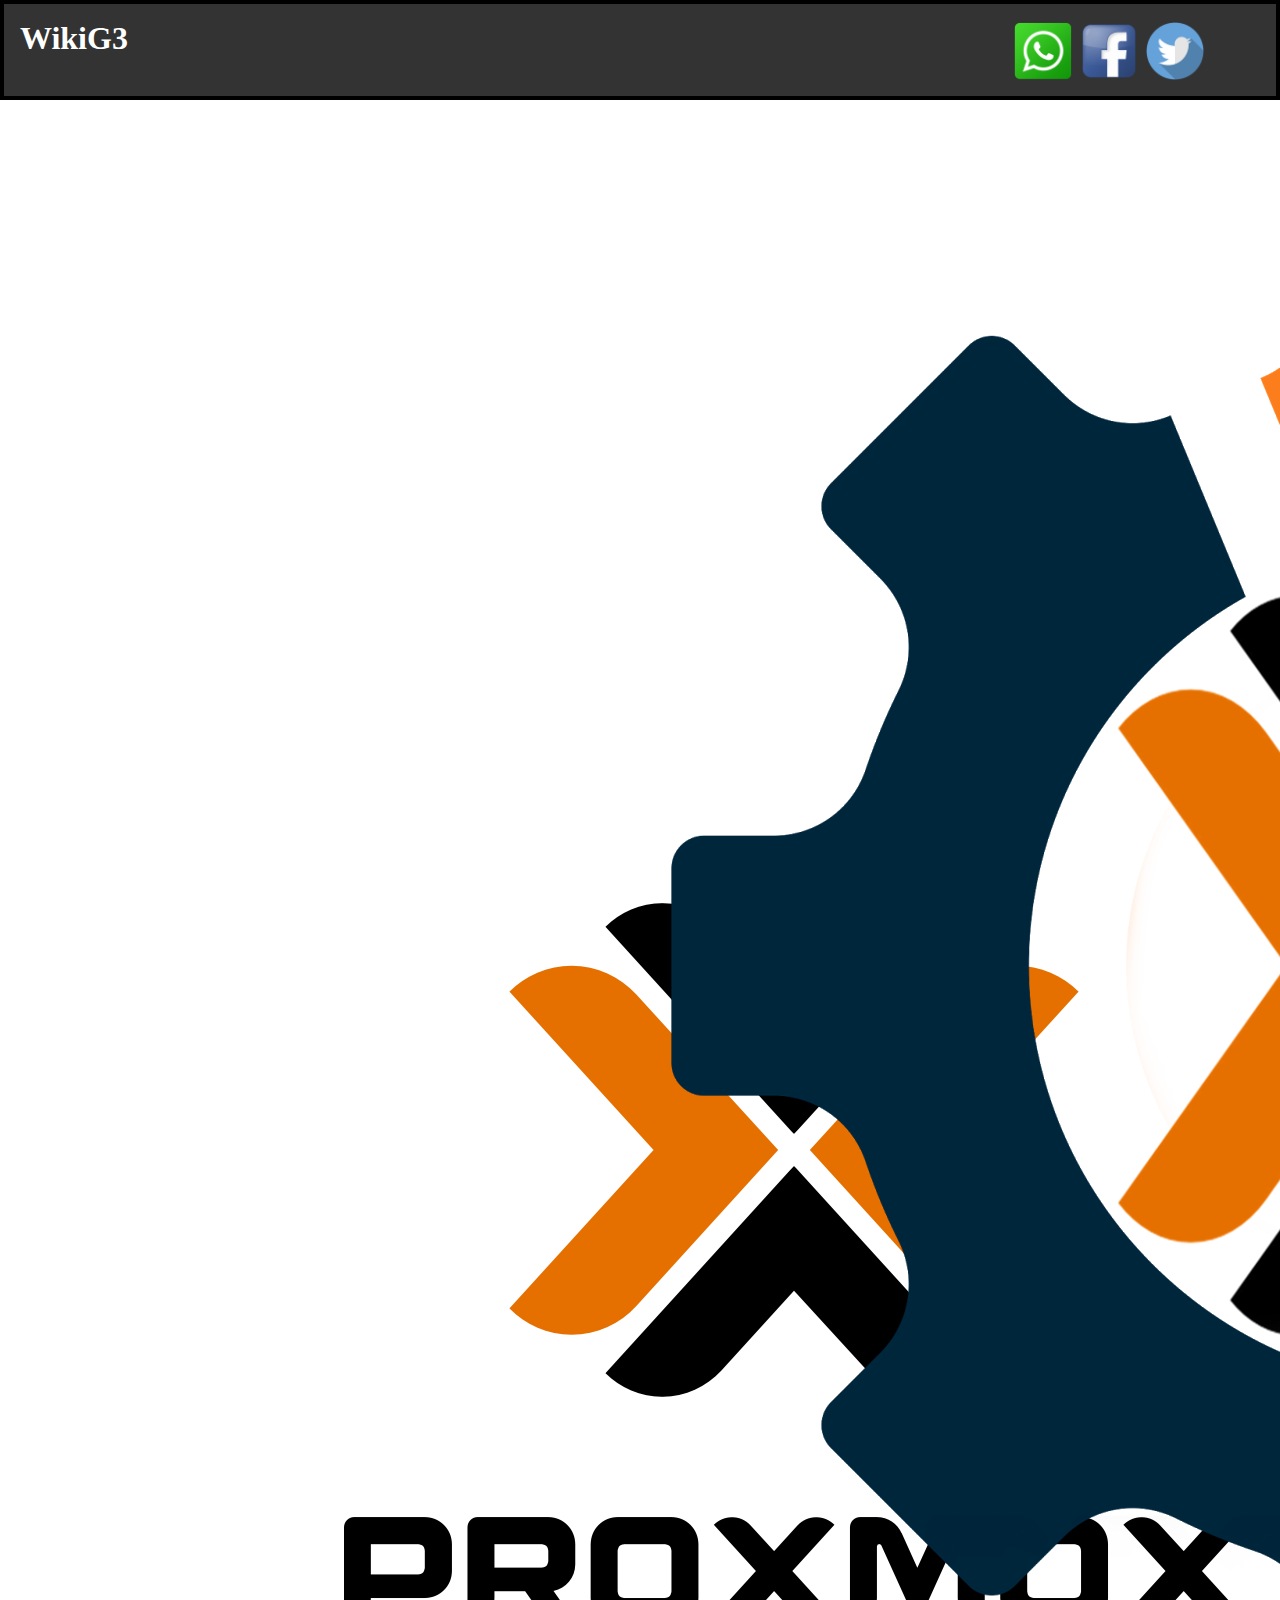
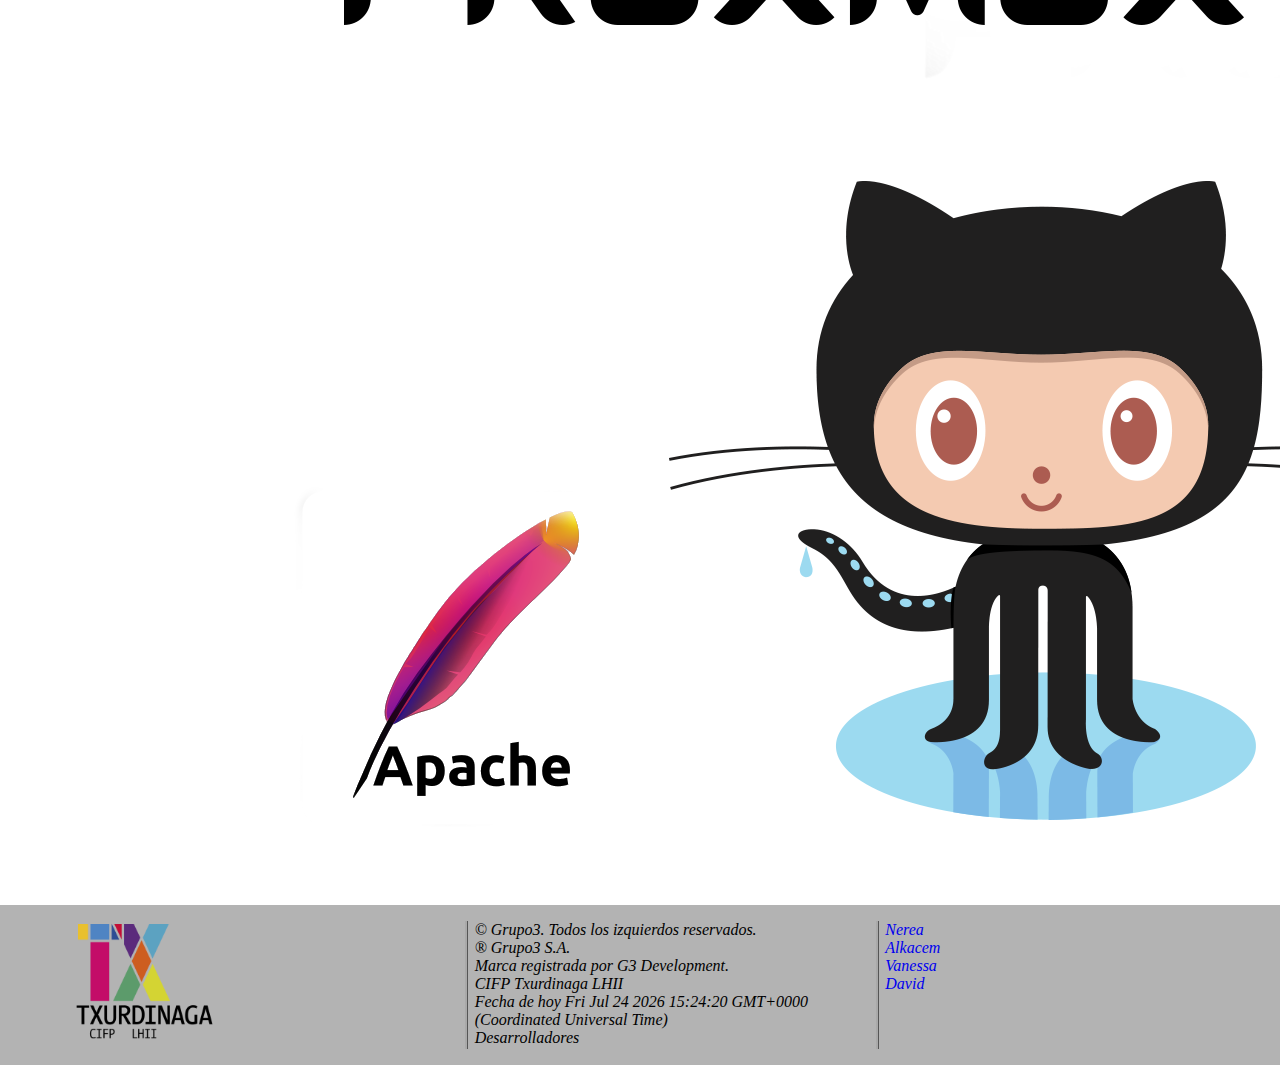
<file: index.html>
<!DOCTYPE html>
<html>
<head>
	<meta charset="utf-8">
	<title>WikiG3</title>
			
	<!--Link de cada css-->
	<link rel="stylesheet" href="css/escritorio.css" media="only screen and (min-width: 800px)" />
	<link rel="stylesheet" href="css/tablet.css" media="only screen and (min-width: 500px) and (max-width: 799px)" />
	<link rel="stylesheet" href="css/movil.css" media="only screen and (max-width: 499px)" />
	
	<!--Link del icono de la pestaña-->
	<link rel="icon" type="image/png" href="Imagenes/logo.png">
	
	<script type="text/javascript">
		// funcion para recoger la fecha
		function cambiafecha(){
		var fecha= new Date();
		// escribir la fecha en el elemento que tiene "fecha" como id.
		document.getElementById("fecha").innerHTML="Fecha de hoy "+fecha;
		}

		
		
		// variable que controla los clicks hechos en el menu
		var click=0;
		function muestramenu(){
		if(click==0){
		// muestra el menu
		document.getElementById("navegador").style.display="block";
		click++;
		}
		else{
		// lo oculta
		document.getElementById("navegador").style.display="none";
		click=0;
		}
		}
		
		
		
		// funcion que controla si el tamaño del navegador es superior a 800
		// entonces muestra el menu y sino lo oculta
		function menu(){
		if(innerWidth>=800){
		document.getElementById("navegador").style.display="block";
		}
		else{
			document.getElementById("navegador").style.display="none";
		}

		}


	</script>




</head>

<!--Cuando se cargue el body recarga la fecha y cuando cambie el tamaño del navegador ejecuta la funcion "menu()"-->
<body onload="cambiafecha()" onresize="menu()">


<header>
<h1>WikiG3</h1>
<a href="https://web.whatsapp.com/" target="blank"> <img class="logos" src="Imagenes/wasa.png"/></a>
<a href="https://es-es.facebook.com/" target="blank"><img class="logos" src="Imagenes/facebook.png"/></a>
<a href="https://twitter.com/" target="blank"><img class="logos" src="Imagenes/twitter.png"/></a>
</header>


<section>

<a href="IP.html"><div class="izquierda arriba"><img src="Imagenes/proxmoxl.png" title="Instalar Proxmox">  </div></a>
<a href="CP.html"><div class="derecha arriba"> <img src="Imagenes/confproxl.png" title="Configurar Proxmox"> </div></a>
<a href="apache.html"><div class="izquierda abajo" > <img src="Imagenes/apachel.png" title="Apache""> </div></a>
<a href="GIT-GITHUB.html"><div class="derecha abajo" > <img src="Imagenes/githubl.png" title="Git y GitHub"></div></a>


</section>



<footer>
<img src="Imagenes/txurdi.png">

<article id="footer">
	

<p>&copy Grupo3. Todos los izquierdos reservados.</p>
<p>&reg Grupo3 S.A.</p> 
<p>Marca registrada por G3 Development.</p>
<p>CIFP Txurdinaga LHII</p>
<!--Aqui se pone la fecha del script-->
<p id="fecha"></p>
<ul>
	<li>Desarrolladores</li>
			<a href="mailto:manolete@gmail.com"><li>Nerea</li></a>
			<a href="mailto:lacazzete@gmail.com"><li>Alkacem</li></a>
			<a href="mailto:vanessa@gmail.com"><li>Vanessa</li></a>
			<a href="mailto:elniÃochaja@gmail.com"><li>David</li></a>
</ul>
</article>
</footer>



</body>
</html>
</file>
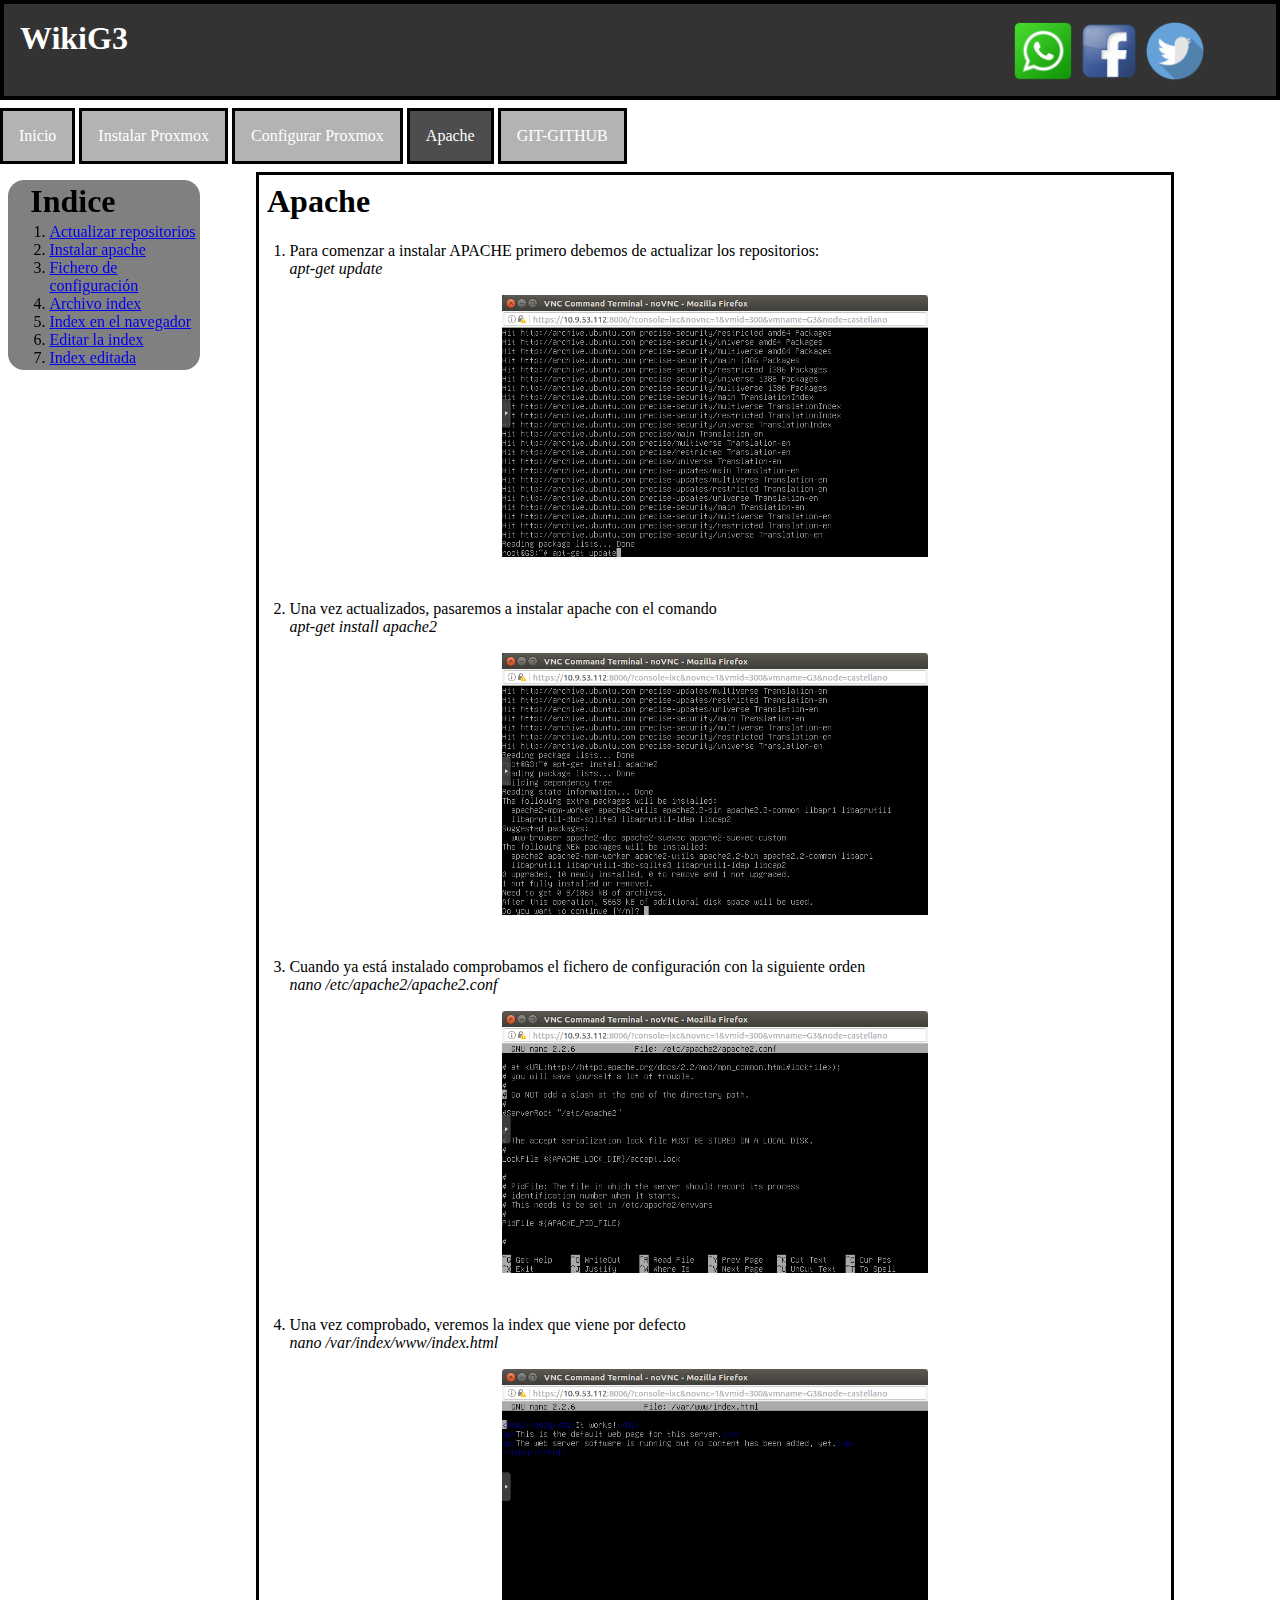
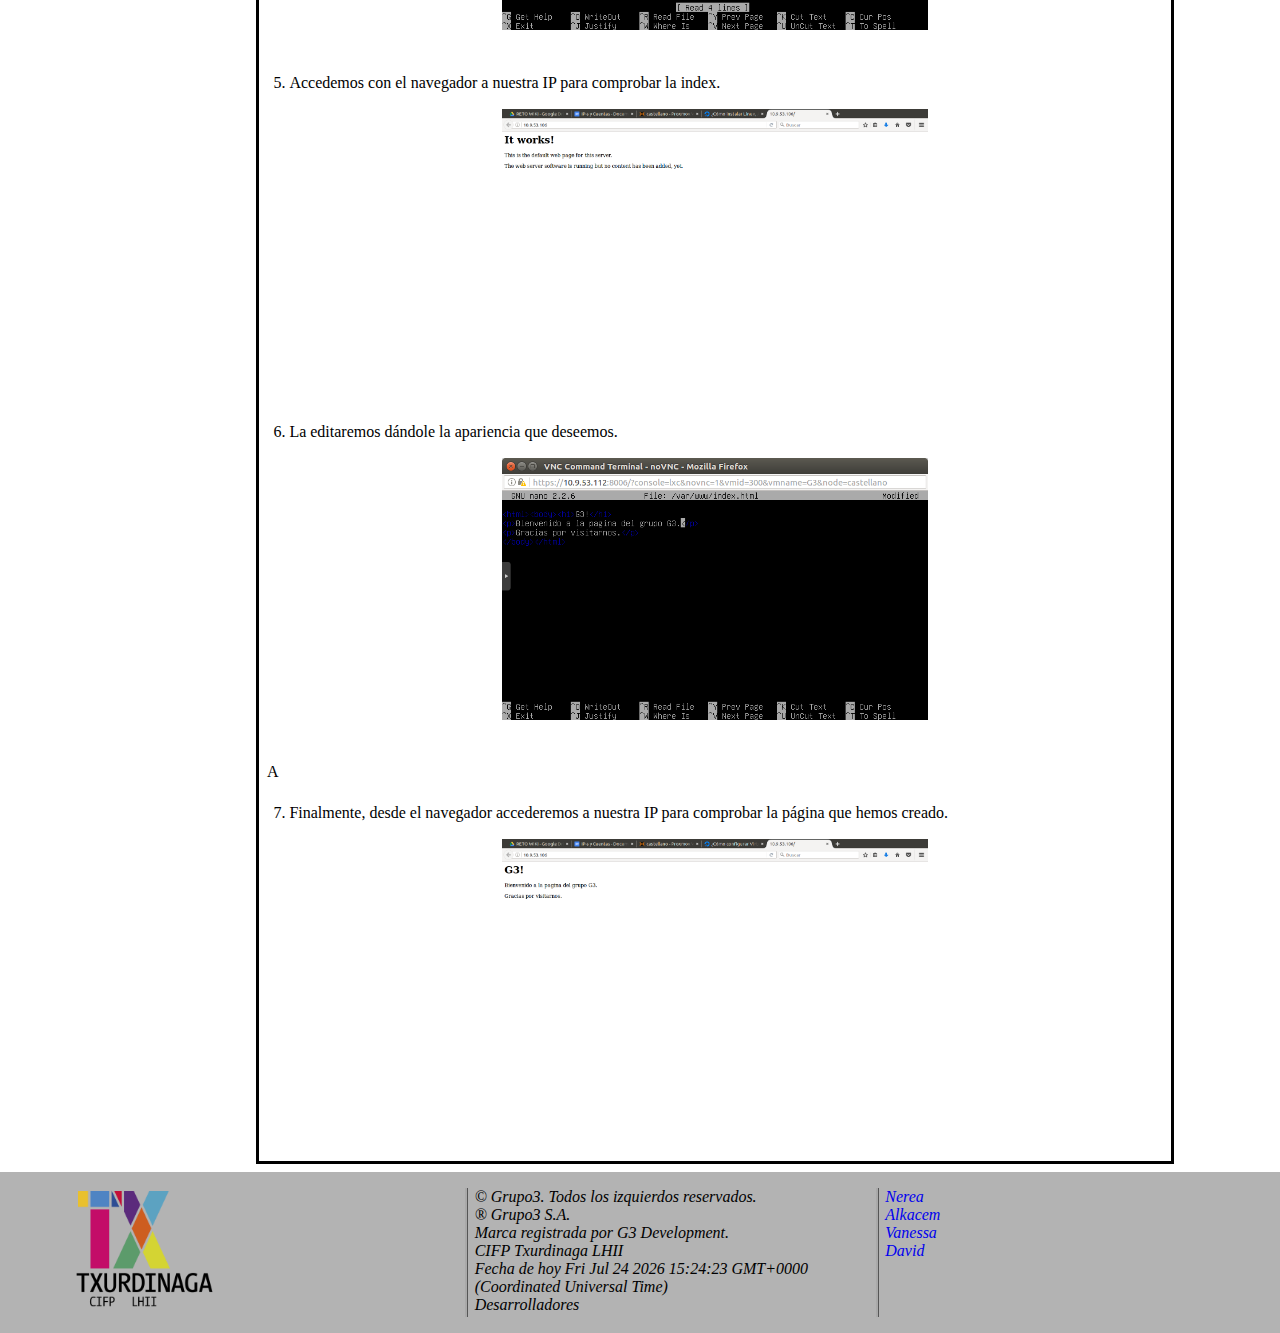
<file: apache.html>
<!DOCTYPE html>
<html>
<head>
	<meta charset="utf-8">

	<title>WikiG3</title>

			<link rel="stylesheet" href="css/escritorio.css" media="only screen and (min-width: 800px)" />

			<link rel="stylesheet" href="css/tablet.css" media="only screen and (min-width: 500px) and (max-width: 799px)" />
			<link rel="stylesheet" href="css/movil.css" media="only screen and (max-width: 499px)" />

			<link rel="icon" type="image/png" href="Imagenes/logo.png">


<script type="text/javascript">





function cambiafecha(){
var fecha= new Date();
document.getElementById("fecha").innerHTML="Fecha de hoy "+fecha;
}

var click=0;
function muestramenu(){


	if(click==0){
	document.getElementById("navegador").style.display="block";
	click++;
}
else{
		document.getElementById("navegador").style.display="none";
		click=0;
}
}
function menu(){
		if(innerWidth>=800){
		document.getElementById("navegador").style.display="block";
	}
	else{
			document.getElementById("navegador").style.display="none";
	}

}


</script>




</head>






<body onload="cambiafecha()" onresize="menu()">


<header>
<a href="#"><img id="menubar" onclick="muestramenu()" src="Imagenes/menu.png"></a>
<h1>WikiG3</h1>
<a href="https://web.whatsapp.com/" target="blank"> <img class="logos" src="Imagenes/wasa.png"/></a>
<a href="https://es-es.facebook.com/" target="blank"><img class="logos" src="Imagenes/facebook.png"/></a>
<a href="https://twitter.com/" target="blank"><img class="logos" src="Imagenes/twitter.png"/></a>
</header>


<!--Navegador situado a la izquierda de la pagina-->
<nav id="navegador">
	<ul>

		<a href="index.html"><li>Inicio</li></a>
		<a href="IP.html"><li>Instalar Proxmox</li></a>
		<a href="CP.html"><li>Configurar Proxmox</li></a>
		<a href=""><li id="foco">Apache</li></a>
		<a href="GIT-GITHUB.html"><li>GIT-GITHUB</li></a>

	</ul>
</nav>


<section>


<!--En este aside va el indice fijo del tutorial-->
<aside>
<h1>Indice</h1>
	<ol>
		<li><a href="#apaso1">Actualizar repositorios</a></li>
		<li><a href="#apaso2">Instalar apache</a></li>
		<li><a href="#apaso3">Fichero de configuraci&oacute;n</a></li>
		<li><a href="#apaso4">Archivo index</a></li>
		<li><a href="#apaso5">Index en el navegador</a></li>
		<li><a href="#apaso6">Editar la index</a></li>
		<li><a href="#apaso7">Index editada</a></li>
	</ol>
</aside>


<article>
<h1>Apache</h1>

<!--Para poner paso a paso el manual-->
<ol>
	<li><a name="apaso1">Para comenzar a instalar APACHE primero debemos de actualizar los repositorios:<br/><span class="italic"> apt-get update</span>
	<img class="imagenarticulo" src="Imagenes/AP/update.png"></a></li>
	<li><a name="apaso2">Una vez actualizados, pasaremos a instalar apache con el comando <br/> <span class="italic">apt-get install apache2</span>
	<img class="imagenarticulo" src="Imagenes/AP/instapache.png"></a></li>
	<li><a name="apaso3">Cuando ya est&aacute; instalado comprobamos el fichero de configuraci&oacute;n con la siguiente orden<br/><span class="italic"> nano /etc/apache2/apache2.conf</span>
	<img class="imagenarticulo" src="Imagenes/AP/confapache.png"></a></li>
	<li><a name="apaso4">Una vez comprobado, veremos la index que viene por defecto <br/> <span class="italic">nano /var/index/www/index.html</span>
	<img class="imagenarticulo" src="Imagenes/AP/txtindexdefecto.png"></a></li>
	<li><a name="apaso5">Accedemos con el navegador a nuestra IP para comprobar la index.
	<img class="imagenarticulo" src="Imagenes/AP/indexdefecto.png"></a></li>
	<li><a name="apaso6">La editaremos d&aacute;ndole la apariencia que deseemos.
	<img class="imagenarticulo" src="Imagenes/AP/txtindexmodificada.png"></a></li>
A	<li><a name="apaso7">Finalmente, desde el navegador accederemos a nuestra IP para comprobar la p&aacute;gina que hemos creado.
	<img class="imagenarticulo" src="Imagenes/AP/indexmodificada.png"></a></li>
</ol>
</article>
</section>




<footer>
<img src="Imagenes/txurdi.png">

<article id="footer">
	

<p>&copy Grupo3. Todos los izquierdos reservados.</p>
<p>&reg Grupo3 S.A.</p> 
<p>Marca registrada por G3 Development.</p>
<p>CIFP Txurdinaga LHII</p>
<p id="fecha"></p>
<ul>
	<li>Desarrolladores</li>
			<a href="mailto:manolete@gmail.com"><li>Nerea</li></a>
			<a href="mailto:manolete@gmail.com"><li>Alkacem</li></a>
			<a href="mailto:manolete@gmail.com"><li>Vanessa</li></a>
			<a href="mailto:manolete@gmail.com"><li>David</li></a>
</ul>
</article>
</footer>



</body>
</html>
</file>
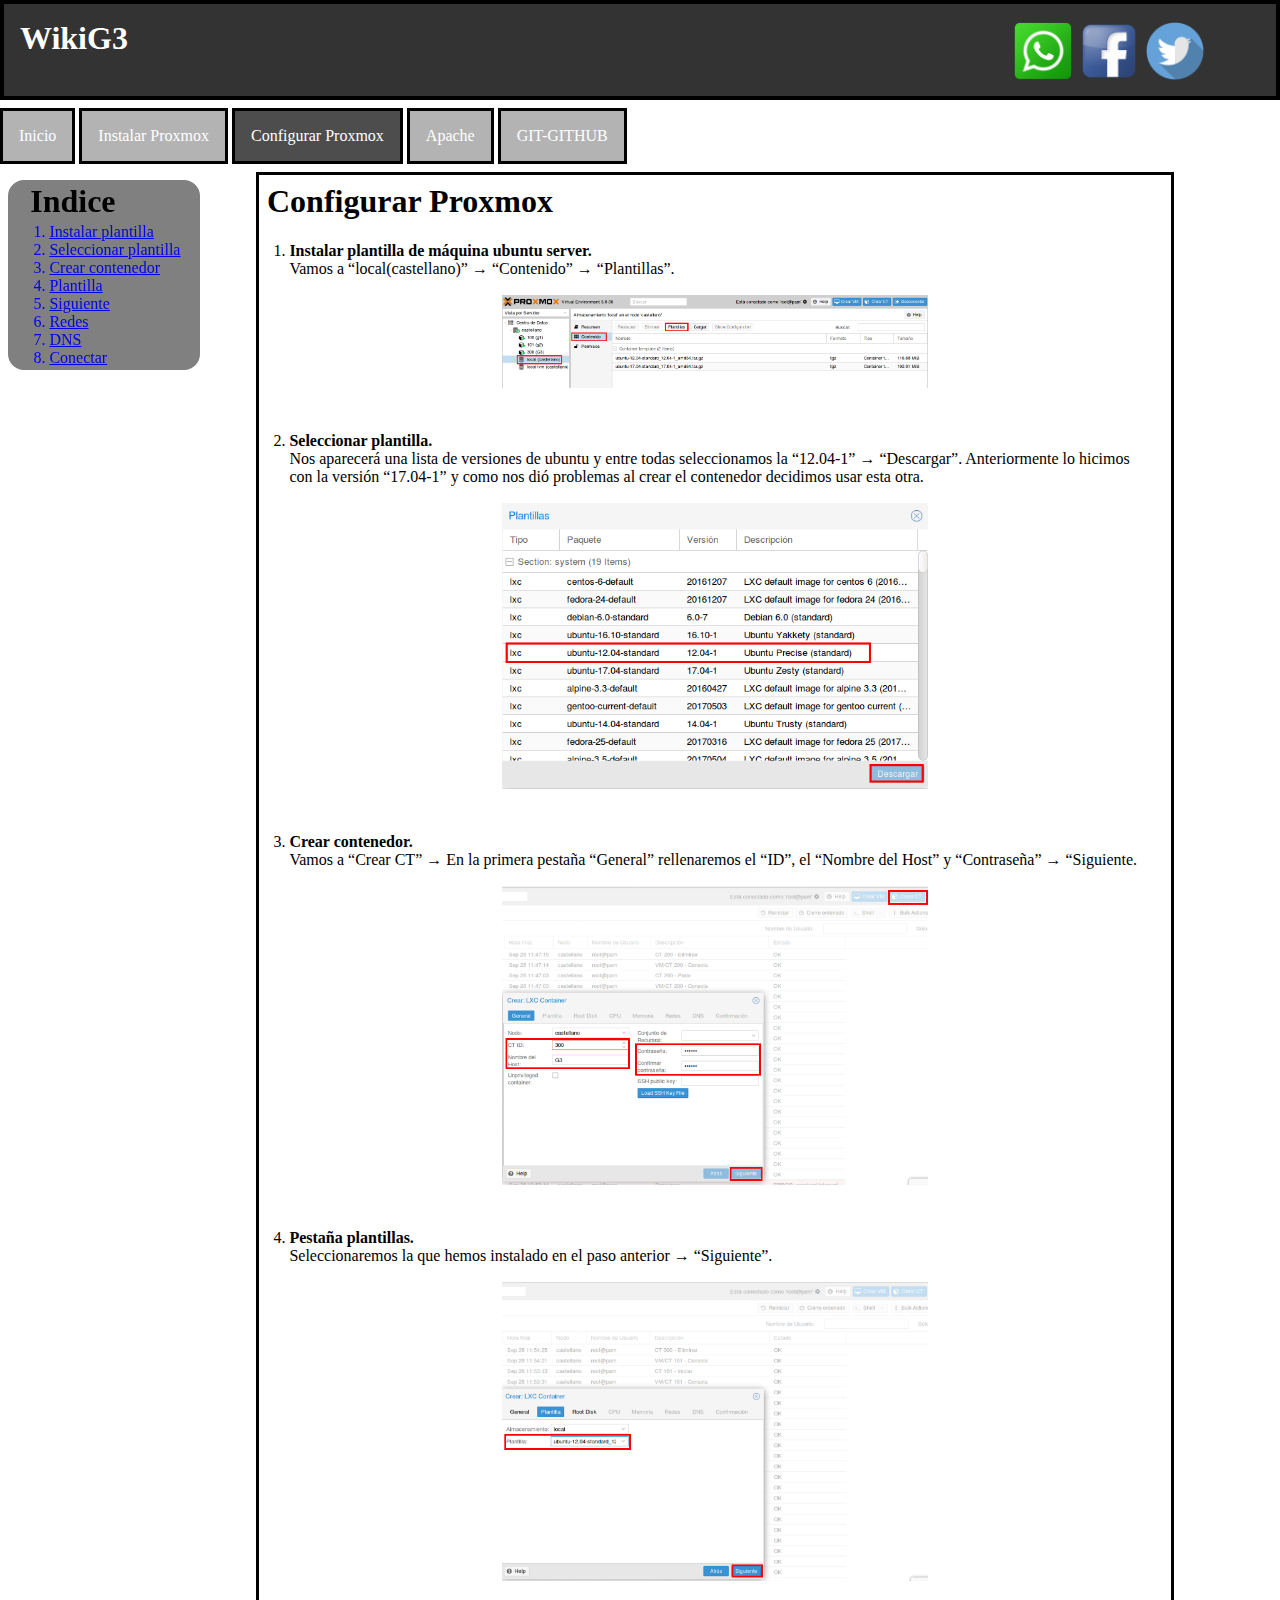
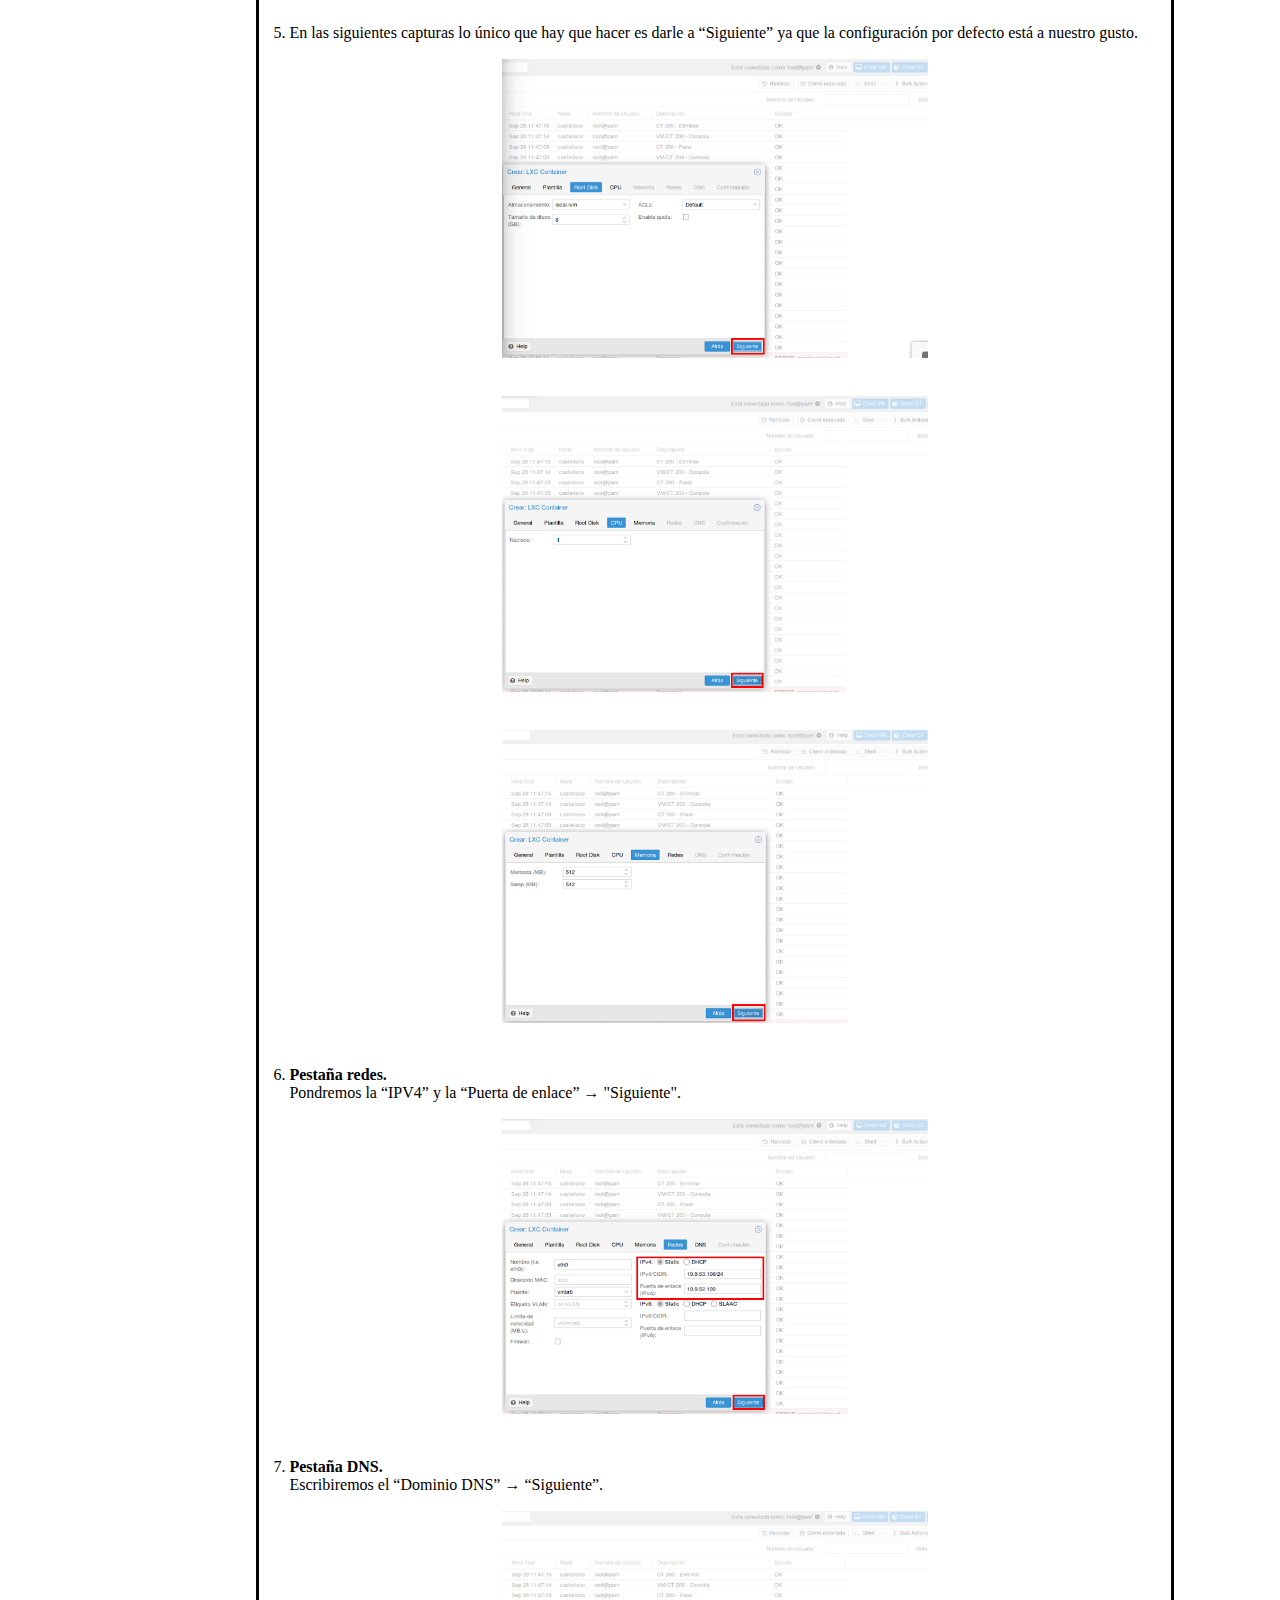
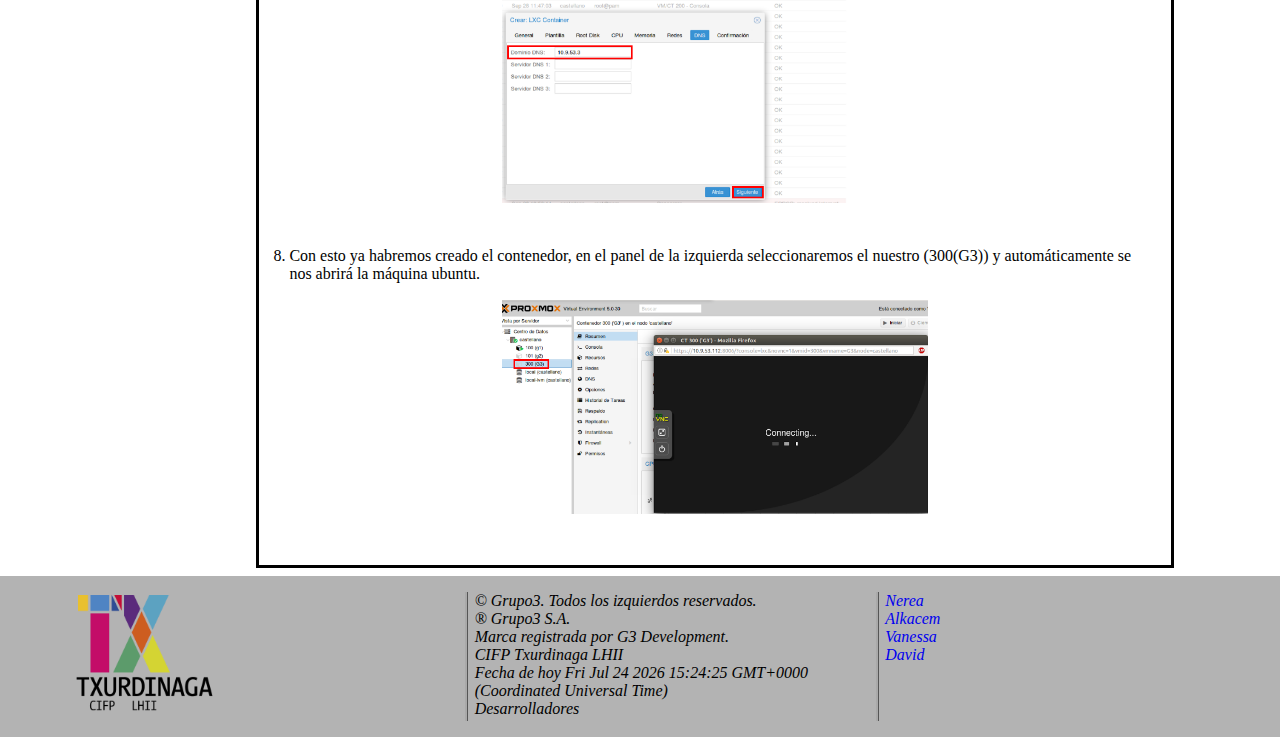
<file: CP.html>
<!DOCTYPE html>
<html>
<head>
	<meta charset="utf-8">
	<title>WikiG3</title>

			<link rel="stylesheet" href="css/escritorio.css" media="only screen and (min-width: 800px)" />

			<link rel="stylesheet" href="css/tablet.css" media="only screen and (min-width: 500px) and (max-width: 799px)" />
			<link rel="stylesheet" href="css/movil.css" media="only screen and (max-width: 499px)" />

			<link rel="icon" type="image/png" href="Imagenes/logo.png">

<script type="text/javascript">





function cambiafecha(){
var fecha= new Date();
document.getElementById("fecha").innerHTML="Fecha de hoy "+fecha;
}

var click=0;
function muestramenu(){


	if(click==0){
	document.getElementById("navegador").style.display="block";
	click++;
}
else{
		document.getElementById("navegador").style.display="none";
		click=0;
}
}
function menu(){
		if(innerWidth>=800){
		document.getElementById("navegador").style.display="block";
	}
	else{
			document.getElementById("navegador").style.display="none";
	}

}


</script>




</head>






<body onload="cambiafecha()" onresize="menu()">


<header>
<a href="#"><img id="menubar" onclick="muestramenu()" src="Imagenes/menu.png"></a>
<h1>WikiG3</h1>
<a href="https://web.whatsapp.com/" target="blank"> <img class="logos" src="Imagenes/wasa.png"/></a>
<a href="https://es-es.facebook.com/" target="blank"><img class="logos" src="Imagenes/facebook.png"/></a>
<a href="https://twitter.com/" target="blank"><img class="logos" src="Imagenes/twitter.png"/></a>
</header>


<!--Navegador situado a la izquierda de la pagina-->
<nav id="navegador">
	<ul>
		<a href="index.html"><li>Inicio</li></a>
		<a href="IP.html"><li>Instalar Proxmox</li></a>
		<a href=""><li id="foco">Configurar Proxmox</li></a>
		<a href="apache.html"><li>Apache</li></a>
		<a href="GIT-GITHUB.html"><li>GIT-GITHUB</li></a>

	</ul>
</nav>



<section>


<!--En este aside va el indice fijo del tutorial-->
<aside>
<h1>Indice</h1>
	<ol>
		<a href="#paso1"><li>Instalar plantilla</li></a>
		<a href="#paso2"><li>Seleccionar plantilla</li></a>
		<a href="#paso3"><li>Crear contenedor</li></a>
		<a href="#paso4"><li>Plantilla</li></a>
		<a href="#paso5"><li>Siguiente</li></a>
		<a href="#paso6"><li>Redes</li></a>
		<a href="#paso7"><li>DNS</li></a>
		<a href="#paso8"><li>Conectar</li></a>
</aside>


<article>
<h1>Configurar Proxmox</h1>

<!--Para poner paso a paso el manual-->
<ol>
	
	<li id="paso1">
	<span class="negrita">Instalar plantilla de máquina ubuntu server.</span>
	<p>Vamos a “local(castellano)” → “Contenido” → “Plantillas”.</p>
	<img class="imagenarticulo" src="Imagenes/CP/PLANTILLA/1.png"/>
	</li>


	<li id="paso2">
	<span class="negrita">Seleccionar plantilla.</span>
	<p>Nos aparecerá una lista de versiones de ubuntu y entre todas seleccionamos la “12.04-1” → “Descargar”. Anteriormente lo hicimos con la versión “17.04-1” y como nos dió problemas al crear el contenedor decidimos usar esta otra.</p>
	<img class="imagenarticulo" src="Imagenes/CP/PLANTILLA/2.png"/>
	</li>


	<li id="paso3">
	<span class="negrita">Crear contenedor.</span>
	<p>Vamos a “Crear CT” → En la primera pestaña “General” rellenaremos el “ID”, el “Nombre del Host” y “Contraseña” → “Siguiente.</p>
	<img class="imagenarticulo" src="Imagenes/CP/CT/1.png"/>

		<li id="paso4">
		<span class="negrita">Pestaña plantillas.</span>
		<p>Seleccionaremos la que hemos instalado en el paso anterior → “Siguiente”.</p>
		<img class="imagenarticulo" src="Imagenes/CP/CT/2.png"/>
		</li>


		<li id="paso5">
		En las siguientes capturas lo único que hay que hacer es darle a “Siguiente” ya que la configuración por defecto está a nuestro gusto.
		<img class="imagenarticulo" src="Imagenes/CP/CT/3.png"/>
		<img class="imagenarticulo" src="Imagenes/CP/CT/4.png"/>
		<img class="imagenarticulo" src="Imagenes/CP/CT/5.png"/>
		</li>


		<li id="paso6">
		<span class="negrita">Pestaña redes.</span>
		<p>Pondremos la “IPV4” y la “Puerta de enlace” → "Siguiente".</p>
		<img class="imagenarticulo" src="Imagenes/CP/CT/6.png"/>
		</li>


		<li id="paso7">
		<span class="negrita">Pestaña DNS.</span>
		<p>Escribiremos el “Dominio DNS” → “Siguiente”.</p>
		<img class="imagenarticulo" src="Imagenes/CP/CT/7.png"/>
		</li>
	</li>

	<li id="paso8">
	Con esto ya habremos creado el contenedor, en el panel de la izquierda seleccionaremos el nuestro (300(G3)) y automáticamente se nos abrirá la máquina ubuntu.
	<img class="imagenarticulo" src="Imagenes/CP/CT/8.png"/>
	</li>
</ol>

</article>
</section>




<footer>
<img src="Imagenes/txurdi.png">

<article id="footer">
	

<p>&copy Grupo3. Todos los izquierdos reservados.</p>
<p>&reg Grupo3 S.A.</p> 
<p>Marca registrada por G3 Development.</p>
<p>CIFP Txurdinaga LHII</p>
<p id="fecha"></p>
<ul>
	<li>Desarrolladores</li>
			<a href="mailto:manolete@gmail.com"><li>Nerea</li></a>
			<a href="mailto:manolete@gmail.com"><li>Alkacem</li></a>
			<a href="mailto:manolete@gmail.com"><li>Vanessa</li></a>
			<a href="mailto:manolete@gmail.com"><li>David</li></a>
</ul>
</article>
</footer>



</body>
</html>
</file>
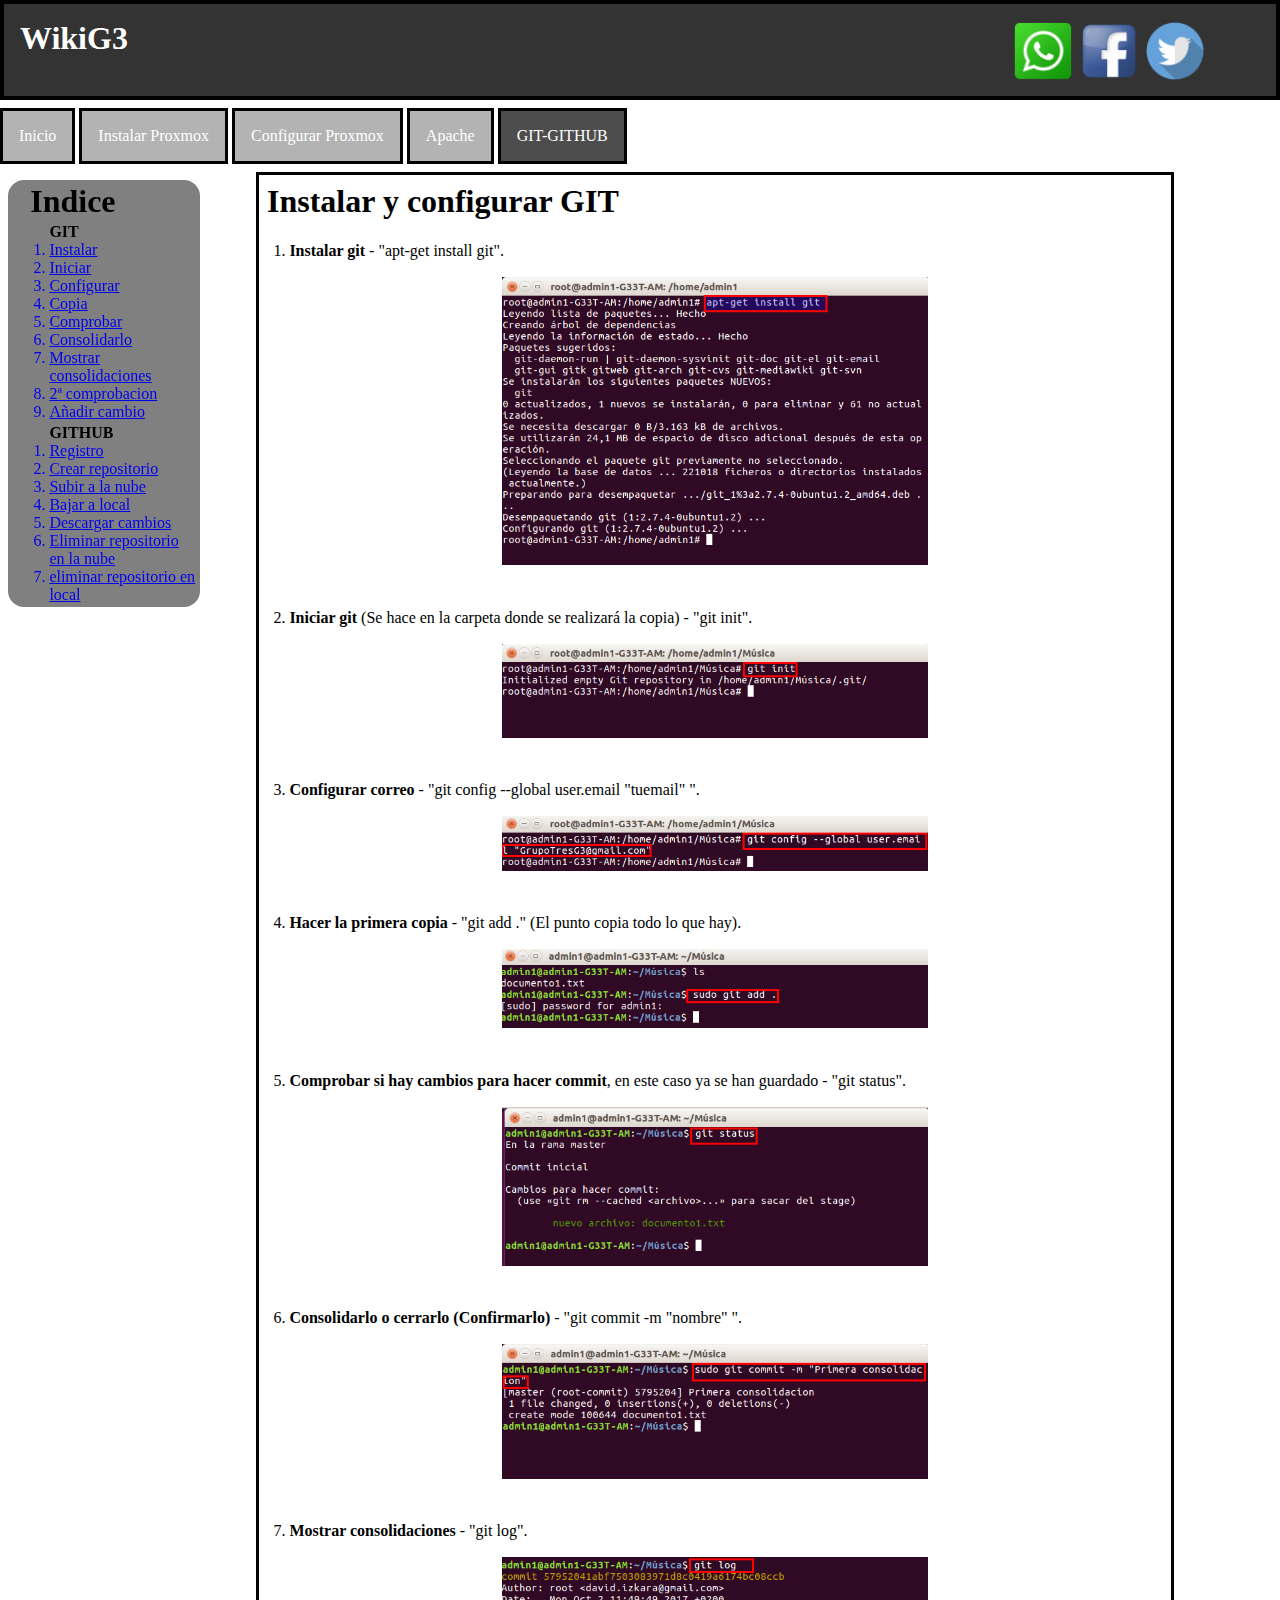
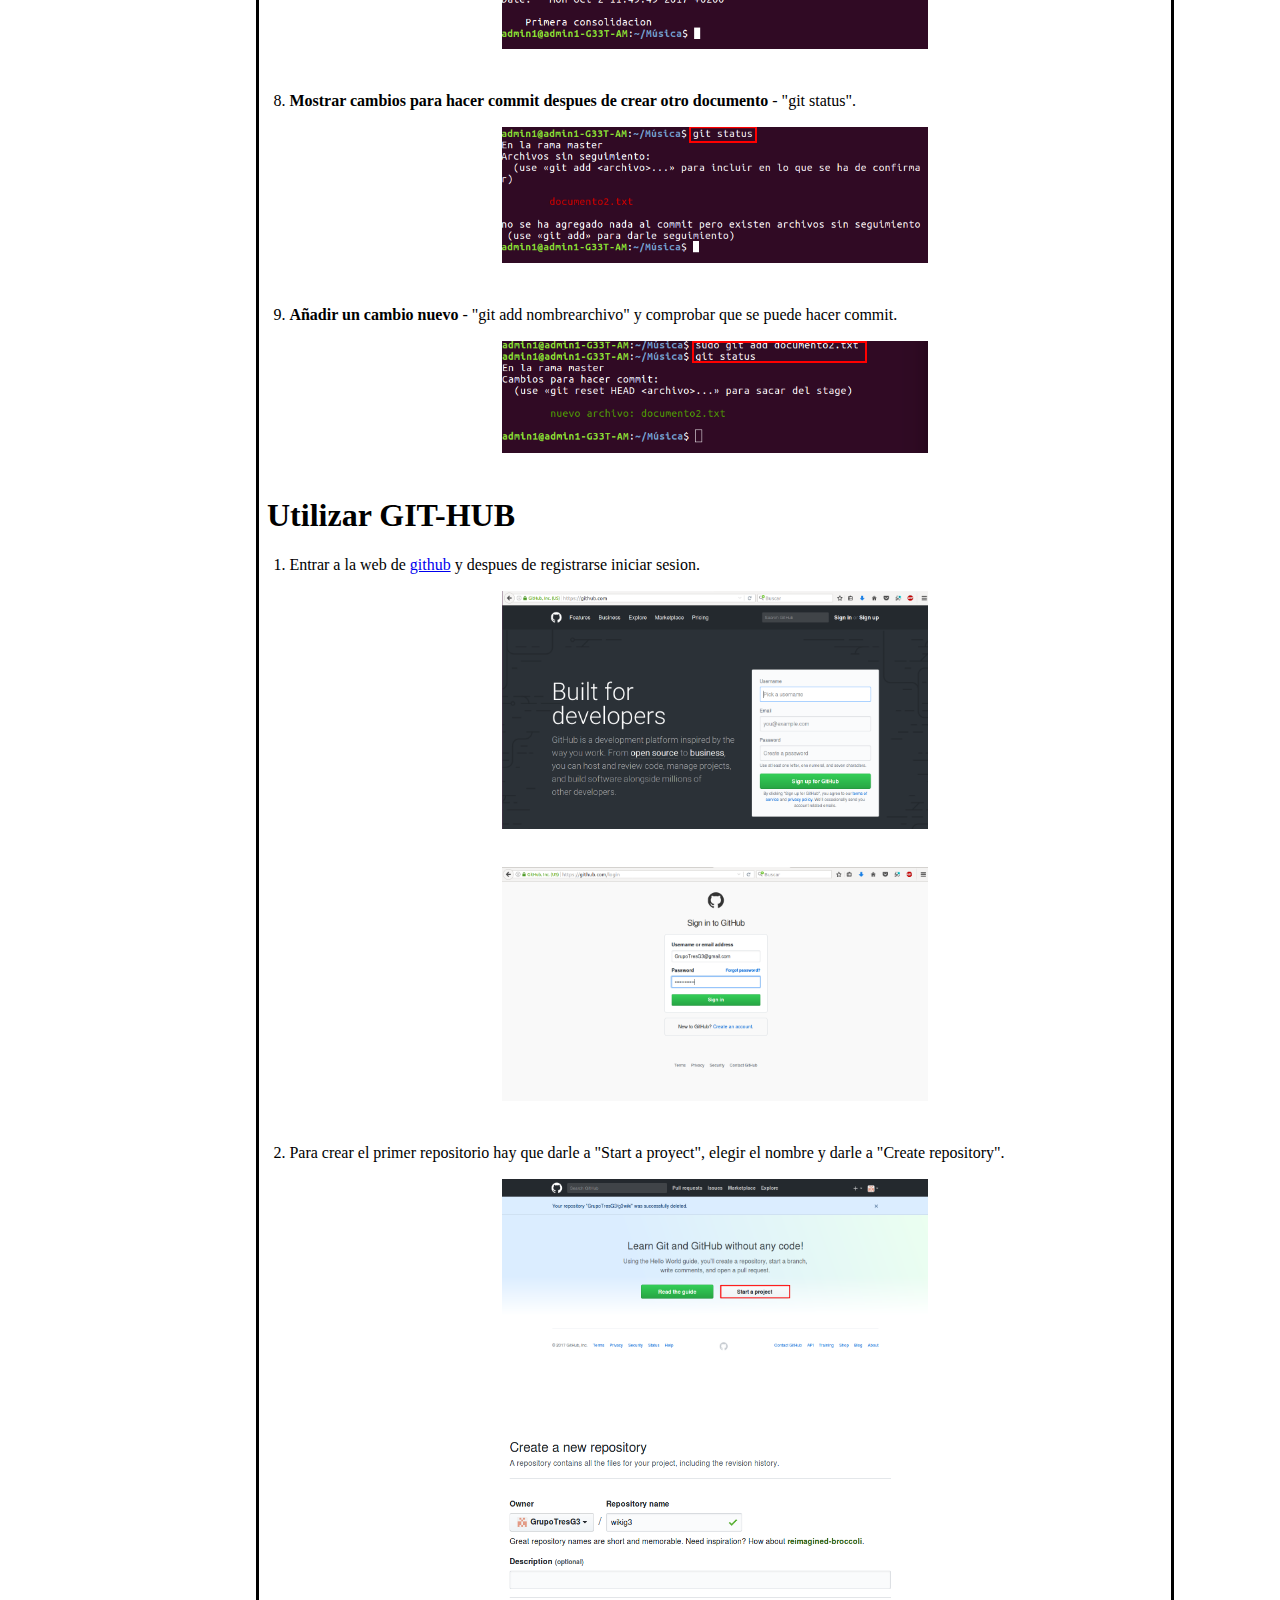
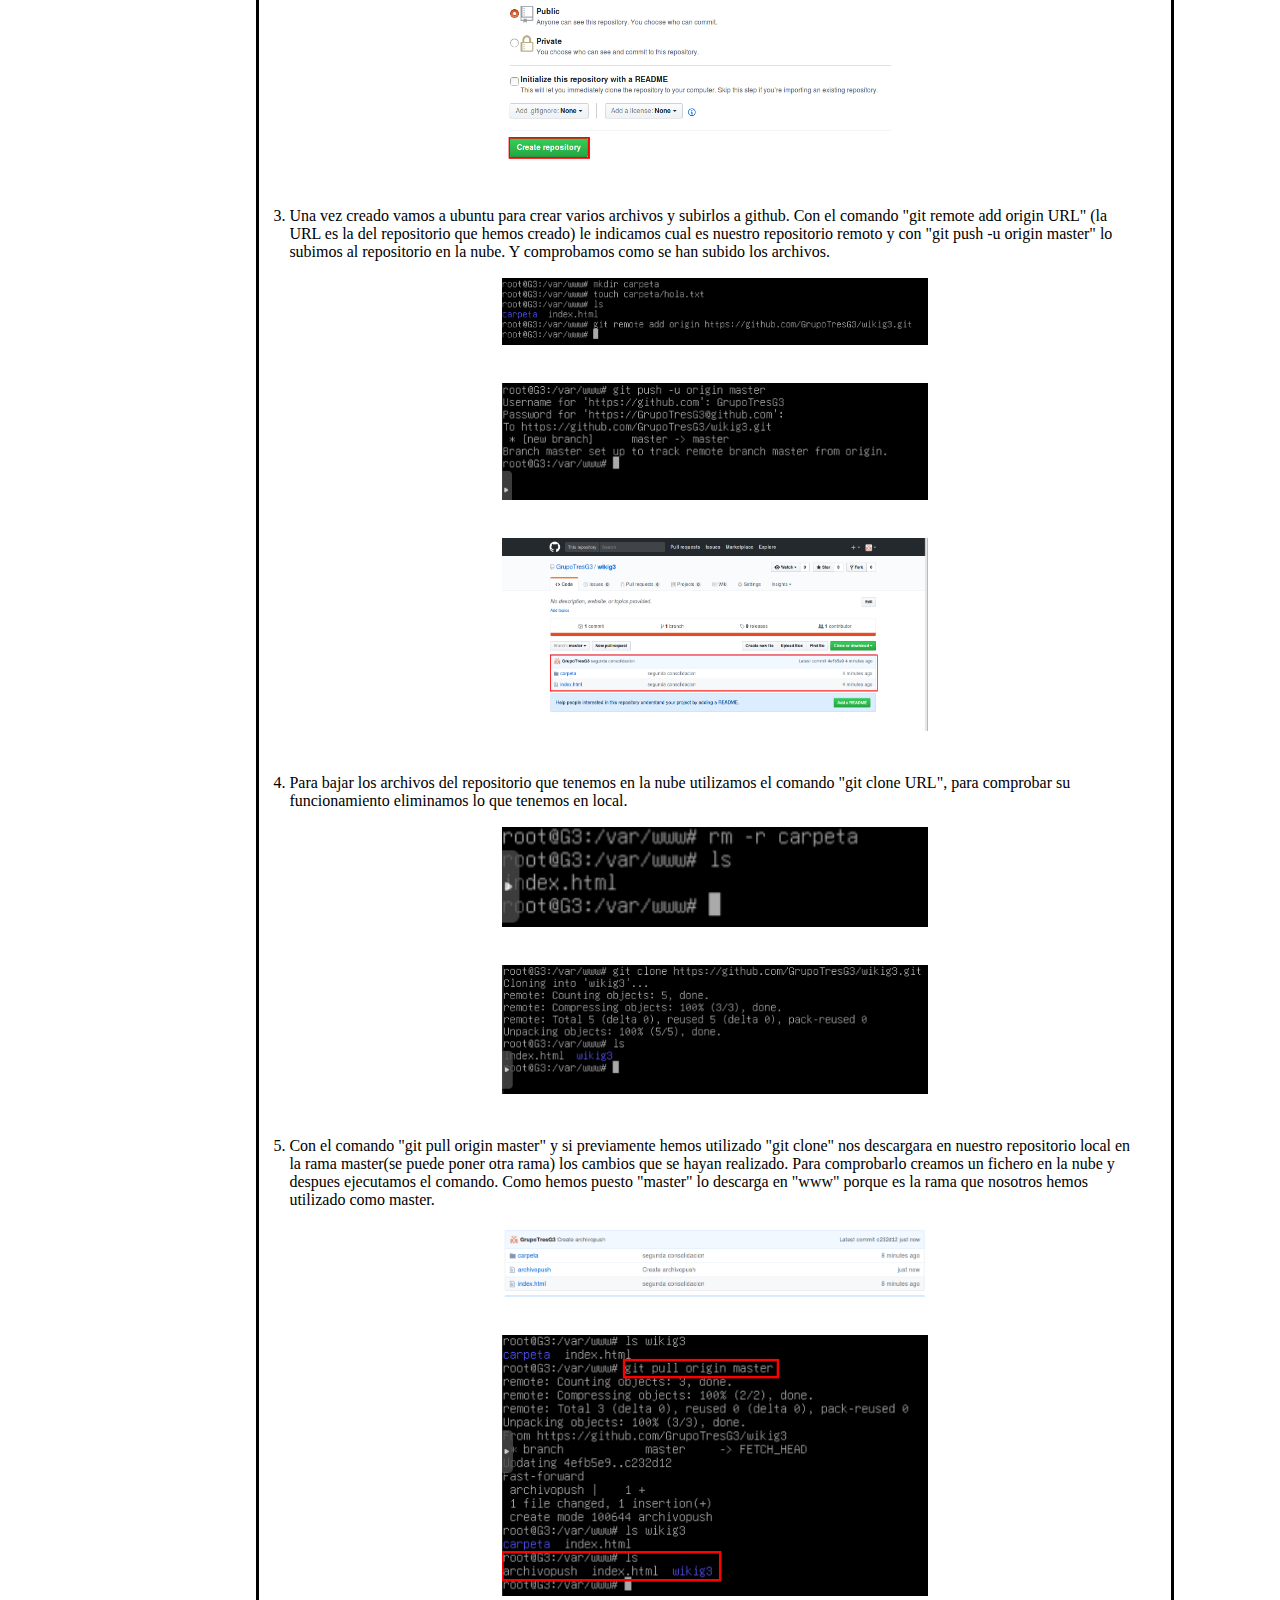
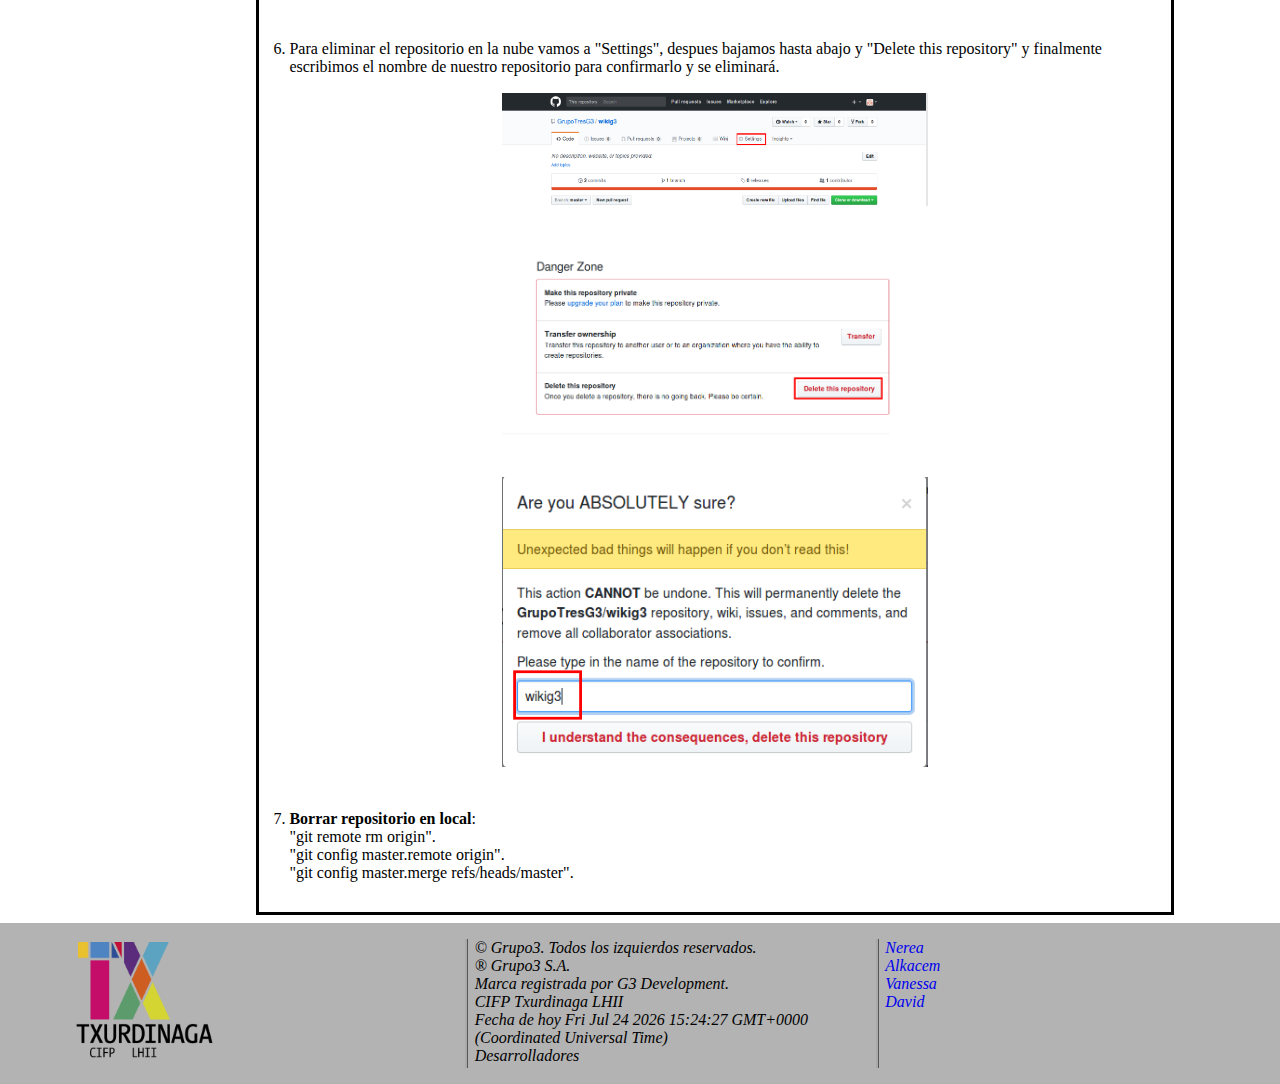
<file: GIT-GITHUB.html>
<!DOCTYPE html>
<html>
<head>
	<meta charset="utf-8">
	<title>WikiG3</title>

			<link rel="stylesheet" href="css/escritorio.css" media="only screen and (min-width: 800px)" />

			<link rel="stylesheet" href="css/tablet.css" media="only screen and (min-width: 500px) and (max-width: 799px)" />
			<link rel="stylesheet" href="css/movil.css" media="only screen and (max-width: 499px)" />

			<link rel="icon" type="image/png" href="Imagenes/logo.png">
<script type="text/javascript">





function cambiafecha(){
var fecha= new Date();
document.getElementById("fecha").innerHTML="Fecha de hoy "+fecha;
}

var click=0;
function muestramenu(){


	if(click==0){
	document.getElementById("navegador").style.display="block";
	click++;
}
else{
		document.getElementById("navegador").style.display="none";
		click=0;
}
}
function menu(){
		if(innerWidth>=800){
		document.getElementById("navegador").style.display="block";
	}
	else{
			document.getElementById("navegador").style.display="none";
	}

}


</script>




</head>






<body onload="cambiafecha()" onresize="menu()">


<header>
<a href="#"><img id="menubar" onclick="muestramenu()" src="Imagenes/menu.png"></a>
<h1>WikiG3</h1>
<a href="https://web.whatsapp.com/" target="blank"> <img class="logos" src="Imagenes/wasa.png"/></a>
<a href="https://es-es.facebook.com/" target="blank"><img class="logos" src="Imagenes/facebook.png"/></a>
<a href="https://twitter.com/" target="blank"><img class="logos" src="Imagenes/twitter.png"/></a>
</header>


<!--Navegador situado a la izquierda de la pagina-->
<nav id="navegador">
	<ul>
		<a href="index.html"><li>Inicio</li></a>
		<a href="IP.html"><li>Instalar Proxmox</li></a>
		<a href="CP.html"><li>Configurar Proxmox</li></a>
		<a href="apache.html"><li>Apache</li></a>
		<a href=""><li id="foco">GIT-GITHUB</li></a>

	</ul>
</nav>



<section>


<!--En este aside va el indice fijo del tutorial-->
<aside>
<h1>Indice</h1>
	<ol>
		<span class="negrita">GIT</span>
		<a href="#paso1"><li>Instalar</li></a>
		<a href="#paso2"><li>Iniciar</li></a>
		<a href="#paso3"><li>Configurar</li></a>
		<a href="#paso4"><li>Copia</li></a>
		<a href="#paso5"><li>Comprobar</li></a>
		<a href="#paso6"><li>Consolidarlo</li></a>
		<a href="#paso7"><li>Mostrar consolidaciones</li></a>
		<a href="#paso8"><li>2ª comprobacion</li></a>
		<a href="#paso9"><li>Añadir cambio</li></a>
	</ol>


	<ol>
		<span class="negrita">GITHUB</span>
		<a href="#paso10"><li>Registro</li></a>
		<a href="#paso11"><li>Crear repositorio</li></a>
		<a href="#paso12"><li>Subir a la nube</li></a>
		<a href="#paso13"><li>Bajar a local</li></a>
		<a href="#paso13"><li>Descargar cambios</li></a>
		<a href="#paso15"><li>Eliminar repositorio en la nube</li></a>
		<a href="#paso16"><li>eliminar repositorio en local</li></a>
		
	</ol>
</aside>


<article>
<h1>Instalar y configurar GIT</h1>

<!--Para poner paso a paso el manual-->
<ol>
	
	<li id="paso1">
	<span class="negrita">Instalar git </span>- "apt-get install git".
	<img class="imagenarticulo" src="Imagenes/git-github/paso1.png"/>
	</li>


	<li id="paso2">
	<span class="negrita">Iniciar git </span>(Se hace en la carpeta donde se realizará la copia) - "git init".
	<img class="imagenarticulo" src="Imagenes/git-github/paso2.png"/>
	</li>


	<li id="paso3">
	<span class="negrita">Configurar correo </span>- "git config --global user.email "tuemail" ".
	<img class="imagenarticulo" src="Imagenes/git-github/paso3.png"/>
	</li>


	<li id="paso4">
	<span class="negrita">Hacer la primera copia </span>- "git add ." (El punto copia todo lo que hay).
	<img class="imagenarticulo" src="Imagenes/git-github/paso4.png"/>
	</li>

	<li id="paso5">
	<span class="negrita">Comprobar si hay cambios para hacer commit</span>, en este caso ya se han guardado - "git status".
	<img class="imagenarticulo" src="Imagenes/git-github/paso5.png"/>
	</li>


	<li id="paso6">
	<span class="negrita">Consolidarlo o cerrarlo (Confirmarlo) </span>- "git commit -m "nombre" ".
	<img class="imagenarticulo" src="Imagenes/git-github/paso6.png"/>
	</li>


	<li id="paso7">
	<span class="negrita">Mostrar consolidaciones </span>- "git log".
	<img class="imagenarticulo" src="Imagenes/git-github/log.png"/>
	</li>


	<li id="paso8">
	<span class="negrita">Mostrar cambios para hacer commit despues de crear otro documento </span>- "git status".
	<img class="imagenarticulo" src="Imagenes/git-github/paso8.png"/>
	</li>


	<li id="paso9">
	<span class="negrita">Añadir un cambio nuevo </span>- "git add nombrearchivo" y comprobar que se puede hacer commit.
	<img class="imagenarticulo" src="Imagenes/git-github/paso9.png"/>
	</li>
</ol>



<h1>Utilizar GIT-HUB</h1>

<!--Para poner paso a paso el manual-->
<ol>
	
	<li id="paso10">
	Entrar a la web de <a href="https://github.com"> github</a> y despues de registrarse iniciar sesion.
	<img class="imagenarticulo" src="Imagenes/github/1.png"/>
	<img class="imagenarticulo" src="Imagenes/github/2.png"/>
	</li>


	<li id="paso11">
	Para crear el primer repositorio hay que darle a "Start a proyect", elegir el nombre y darle a "Create repository".
	<img class="imagenarticulo" src="Imagenes/github/3.png"/>
	<img class="imagenarticulo" src="Imagenes/github/4.png"/>
	</li>

	<li id="paso12">
	Una vez creado vamos a ubuntu para crear varios archivos y subirlos a github. Con el comando "git remote add origin URL" (la URL es la del repositorio que hemos creado) le indicamos cual es nuestro repositorio remoto y con "git push -u origin master" lo subimos al repositorio en la nube. Y comprobamos como se han subido los archivos.
	<img class="imagenarticulo" src="Imagenes/github/6.png"/>
	<img class="imagenarticulo" src="Imagenes/github/7.png"/>
	<img class="imagenarticulo" src="Imagenes/github/8.png"/>
	</li>


	<li id="paso13">
	Para bajar los archivos del repositorio que tenemos en la nube utilizamos el comando "git clone URL", para comprobar su funcionamiento eliminamos lo que tenemos en local.
	<img class="imagenarticulo" src="Imagenes/github/9.png"/>
	<img class="imagenarticulo" src="Imagenes/github/10.png"/>
	</li>



	<li id="paso14">
	Con el comando "git pull origin master" y si previamente hemos utilizado "git clone" nos descargara en nuestro repositorio local en la rama master(se puede poner otra rama) los cambios que se hayan realizado. Para comprobarlo creamos un fichero en la nube y despues ejecutamos el comando. Como hemos puesto "master" lo descarga en "www" porque es la rama que nosotros hemos utilizado como master.
	<img class="imagenarticulo" src="Imagenes/github/11.png"/>
	<img class="imagenarticulo" src="Imagenes/github/12.png"/>
	</li>

	<li id="paso15">
	Para eliminar el repositorio en la nube vamos a "Settings", despues bajamos hasta abajo y "Delete this repository" y finalmente escribimos el nombre de nuestro repositorio para confirmarlo y se eliminará. 
	<img class="imagenarticulo" src="Imagenes/github/14.png"/>
	<img class="imagenarticulo" src="Imagenes/github/15.png"/>
	<img class="imagenarticulo" src="Imagenes/github/16.png"/>
	</li>


	<li id="paso16">
	<span class="negrita">Borrar repositorio en local</span>: 
	<p>"git remote rm origin".</p>
	<p>"git config master.remote origin".</p>
	<p>"git config master.merge refs/heads/master".</p>
	</li>
</ol>

</article>
</section>




<footer>
<img src="Imagenes/txurdi.png">

<article id="footer">
	

<p>&copy Grupo3. Todos los izquierdos reservados.</p>
<p>&reg Grupo3 S.A.</p> 
<p>Marca registrada por G3 Development.</p>
<p>CIFP Txurdinaga LHII</p>
<p id="fecha"></p>
<ul>
	<li>Desarrolladores</li>
			<a href="mailto:manolete@gmail.com"><li>Nerea</li></a>
			<a href="mailto:manolete@gmail.com"><li>Alkacem</li></a>
			<a href="mailto:manolete@gmail.com"><li>Vanessa</li></a>
			<a href="mailto:manolete@gmail.com"><li>David</li></a>
</ul>
</article>
</footer>



</body>
</html>
</file>
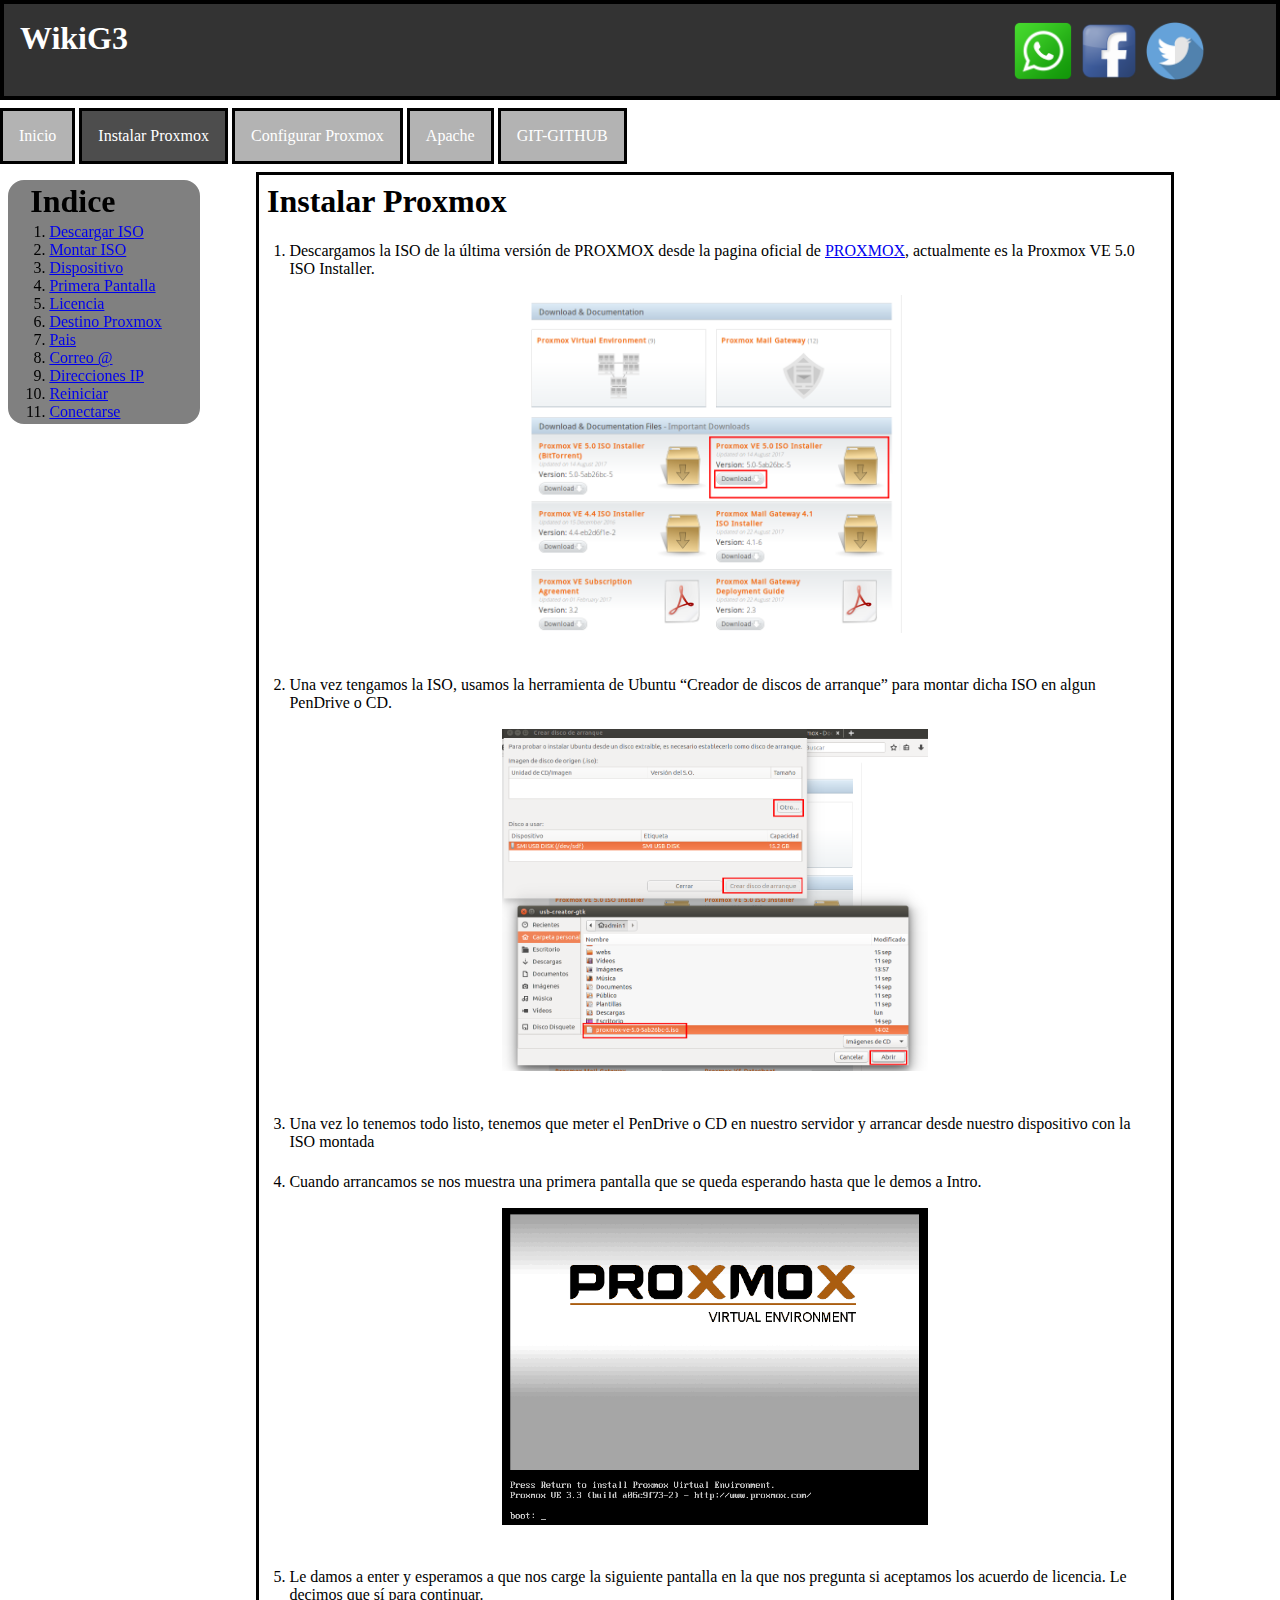
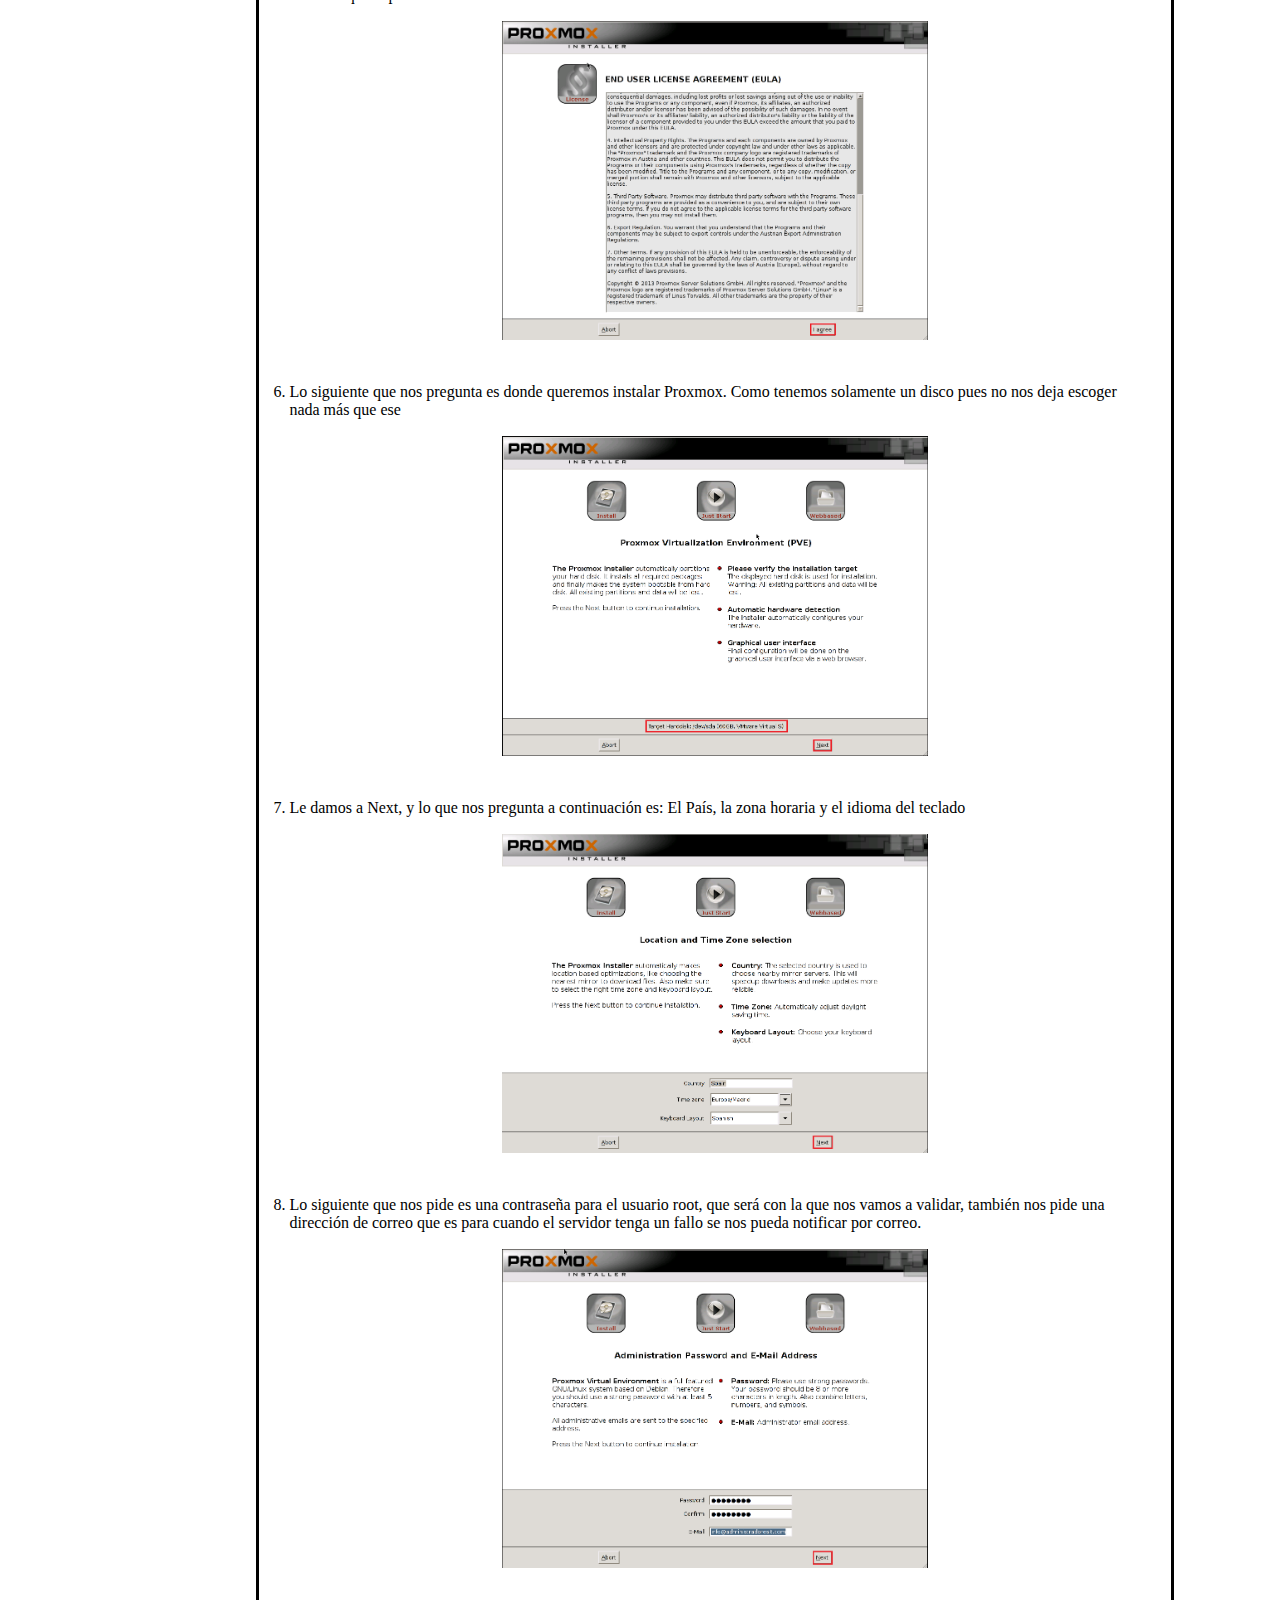
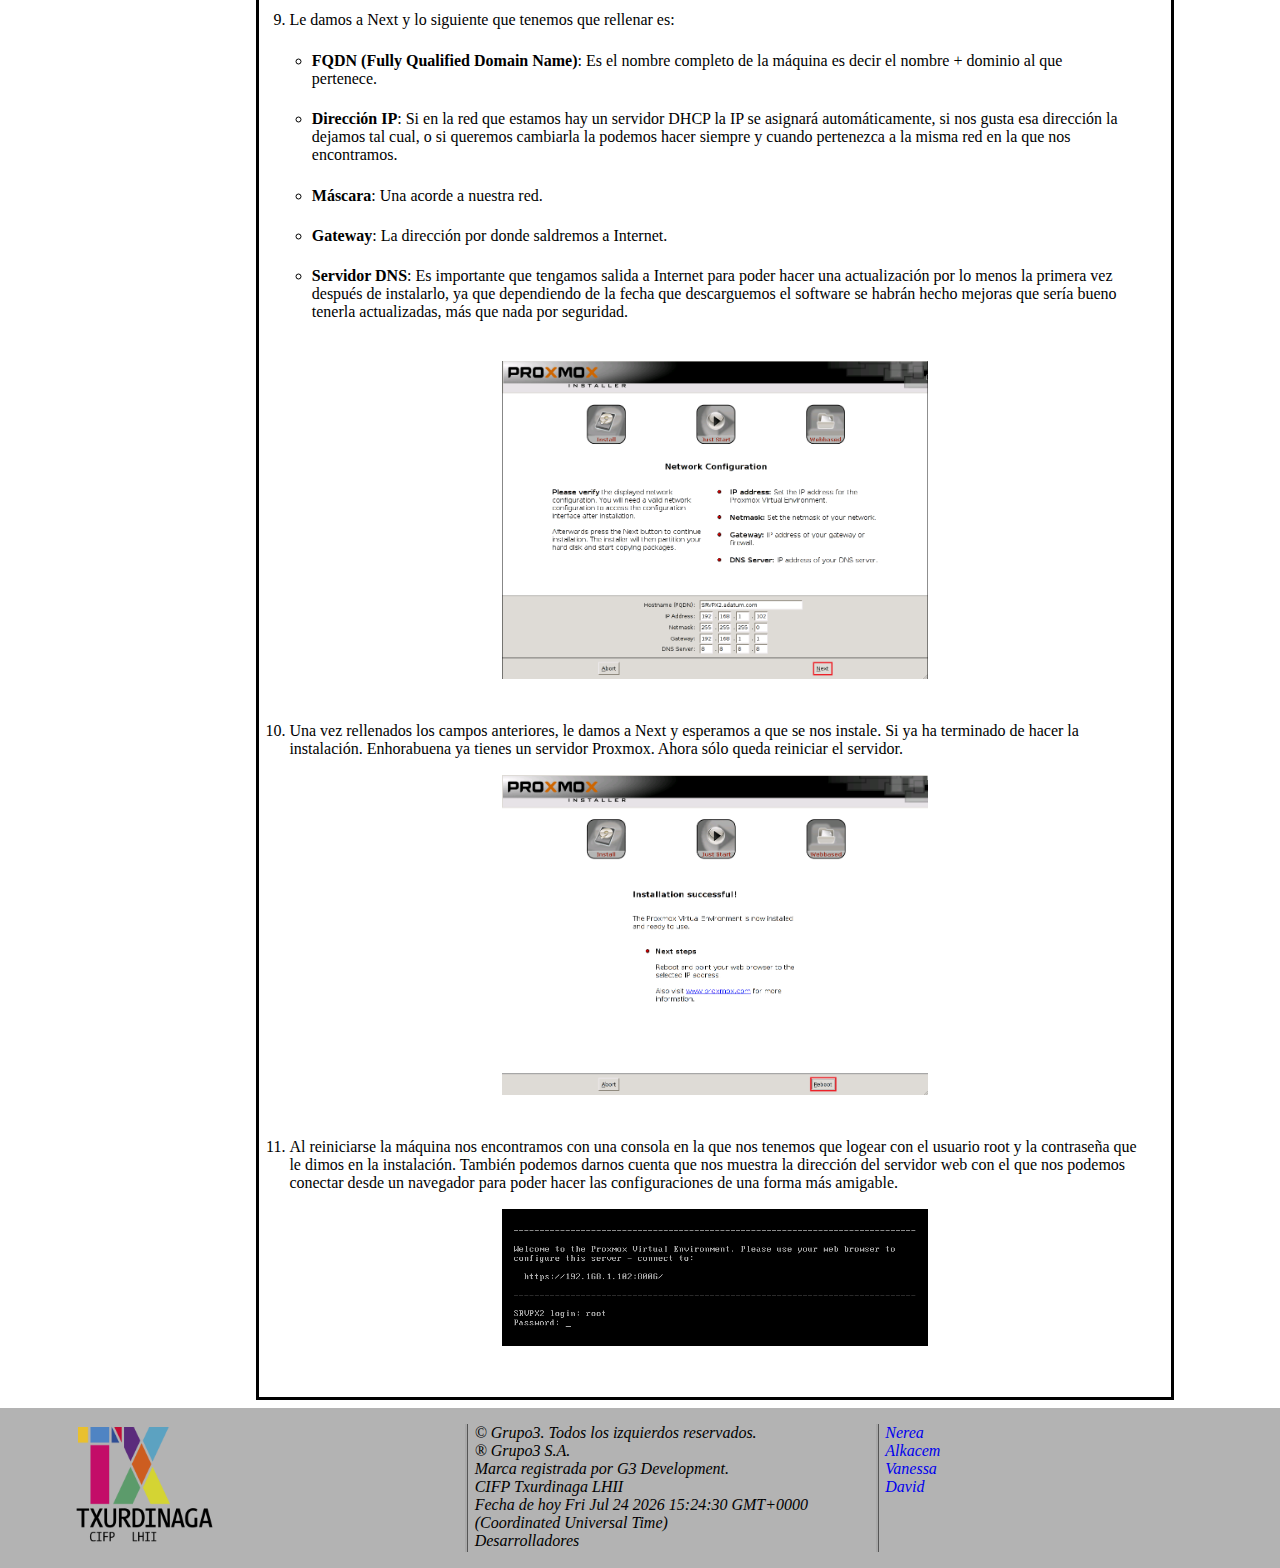
<file: IP.html>
<!DOCTYPE html>
<html>
<head>
	
	<meta charset="utf-8">
	<title>WikiG3</title>

			<link rel="stylesheet" href="css/escritorio.css" media="only screen and (min-width: 800px)" />

			<link rel="stylesheet" href="css/tablet.css" media="only screen and (min-width: 500px) and (max-width: 799px)" />
			<link rel="stylesheet" href="css/movil.css" media="only screen and (max-width: 499px)" />

			<link rel="icon" type="image/png" href="Imagenes/logo.png">


<script type="text/javascript">





function cambiafecha(){
var fecha= new Date();
document.getElementById("fecha").innerHTML="Fecha de hoy "+fecha;
}

var click=0;
function muestramenu(){


	if(click==0){
	document.getElementById("navegador").style.display="block";
	click++;
}
else{
		document.getElementById("navegador").style.display="none";
		click=0;
}
}
function menu(){
		if(innerWidth>=800){
		document.getElementById("navegador").style.display="block";
	}
	else{
			document.getElementById("navegador").style.display="none";
	}

}


</script>




</head>






<body onload="cambiafecha()" onresize="menu()">


<header>
<a href="#"><img id="menubar" onclick="muestramenu()" src="Imagenes/menu.png"></a>
<h1>WikiG3</h1>
<a href="https://web.whatsapp.com/" target="blank"> <img class="logos" src="Imagenes/wasa.png"/></a>
<a href="https://es-es.facebook.com/" target="blank"><img class="logos" src="Imagenes/facebook.png"/></a>
<a href="https://twitter.com/" target="blank"><img class="logos" src="Imagenes/twitter.png"/></a>
</header>


<!--Navegador situado a la izquierda de la pagina-->
<nav id="navegador">
	<ul>

		<a href="index.html"><li>Inicio</li></a>
		<a href=""><li id="foco">Instalar Proxmox</li></a>
		<a href="CP.html"><li>Configurar Proxmox</li></a>
		<a href="apache.html"><li>Apache</li></a>
		<a href="GIT-GITHUB.html"><li>GIT-GITHUB</li></a>

	</ul>
</nav>


<section>


<!--En este aside va el indice fijo del tutorial-->
<aside>
<h1>Indice</h1>
	<ol>
		<li><a href="#ippaso1">Descargar ISO</a></li>
		<li><a href="#ippaso2">Montar ISO</a></li>
		<li><a href="#ippaso3">Dispositivo</a></li>
		<li><a href="#ippaso4">Primera Pantalla</a></li>
		<li><a href="#ippaso5">Licencia</a></li>
		<li><a href="#ippaso6">Destino Proxmox</a></li>
		<li><a href="#ippaso7">Pais</a></li>
		<li><a href="#ippaso8">Correo @</a></li>
		<li><a href="#ippaso9">Direcciones IP</a></li>
		<li><a href="#ippaso10">Reiniciar</a></li>
		<li><a href="#ippaso11">Conectarse</a></li>
	</ol>
</aside>


<article>
<h1>Instalar Proxmox</h1>

<!--Para poner paso a paso el manual-->
<ol>
	<li><a name="ippaso1"></a>Descargamos la ISO de la última versión de PROXMOX desde la pagina oficial de <a href="https://www.proxmox.com/en/downloads">PROXMOX</a>, actualmente es la Proxmox VE 5.0 ISO Installer. 
	<img class="imagenarticulo" src="Imagenes/IP/DescargarISO.png">
	</li>
	<li><a name="ippaso2"></a>Una vez tengamos la ISO, usamos la herramienta de Ubuntu “Creador de discos de arranque” para montar dicha ISO en algun PenDrive o CD.
	<img class="imagenarticulo" src="Imagenes/IP/MontarISO.png">
	</li>
	<li><a name="ippaso3"></a>Una vez lo tenemos todo listo, tenemos que meter el PenDrive o CD en nuestro servidor y arrancar desde nuestro dispositivo con la ISO montada
	</li>
	<li><a name="ippaso4"></a>Cuando arrancamos se nos muestra una primera pantalla que se queda esperando hasta que le demos a Intro.
	<img class="imagenarticulo" src="Imagenes/IP/insprox1.png">
	</li>
	<li><a name="ippaso5"></a>Le damos a enter y esperamos a que nos carge la siguiente pantalla en la que nos pregunta si aceptamos los acuerdo de licencia. Le decimos que sí para continuar.
	<img class="imagenarticulo" src="Imagenes/IP/insprox2.png">
	</li>
	<li><a name="ippaso6"></a>Lo siguiente que nos pregunta es donde queremos instalar Proxmox. Como tenemos solamente un disco pues no nos deja escoger nada más que ese
	<img class="imagenarticulo" src="Imagenes/IP/insprox3.png">
	</li>
	<li><a name="ippaso7"></a>Le damos a Next, y lo que nos pregunta a continuación es: El País, la zona horaria y el idioma del teclado
	<img class="imagenarticulo" src="Imagenes/IP/insprox4.png">
	</li>
	<li><a name="ippaso8"></a>Lo siguiente que nos pide es una contraseña para el usuario root, que será con la que nos vamos a validar, también nos pide una dirección de correo que es para cuando el servidor tenga un fallo se nos pueda notificar por correo.
	<img class="imagenarticulo" src="Imagenes/IP/insprox5.png">
	</li>
	<li><a name="ippaso9"></a>Le damos a Next y lo siguiente que tenemos que rellenar es:
	<ul>
	<li><span class="negrita"> FQDN (Fully Qualified Domain Name)</span>: Es el nombre completo de la máquina es decir el nombre + dominio al que pertenece.</li>
	<li><span class="negrita">Dirección IP</span>: Si en la red que estamos hay un servidor DHCP la IP se asignará automáticamente, si nos gusta esa dirección la dejamos tal cual, o si queremos cambiarla la podemos hacer siempre y cuando pertenezca a la misma red en la que nos encontramos.</li>
	<li><span class="negrita">Máscara</span>: Una acorde a nuestra red.</li>
	<li><span class="negrita">Gateway</span>: La dirección por donde saldremos a Internet.</li>
	<li><span class="negrita">Servidor DNS</span>: Es importante que tengamos salida a Internet para poder hacer una actualización por lo menos la primera vez después de instalarlo, ya que dependiendo de la fecha que descarguemos el software se habrán hecho mejoras que sería bueno tenerla actualizadas, más que nada por seguridad.</li>
	</ul>
	<img class="imagenarticulo" src="Imagenes/IP/insprox6.png">
	</li>
	<li><a name="ippaso10"></a>Una vez rellenados los campos anteriores, le damos a Next y esperamos a que se nos instale. Si ya ha terminado de hacer la instalación. Enhorabuena ya tienes un servidor Proxmox. Ahora sólo queda reiniciar el servidor.
	<img class="imagenarticulo" src="Imagenes/IP/insprox7.png">
	</li>
	<li><a name="ippaso11"></a>Al reiniciarse la máquina nos encontramos con una consola en la que nos tenemos que logear con el usuario root y la contraseña que le dimos en la instalación. También podemos darnos cuenta que nos muestra la dirección del servidor web con el que nos podemos conectar desde un navegador para poder hacer las configuraciones de una forma más amigable.
	<img class="imagenarticulo" src="Imagenes/IP/insprox8.png">
	</li>
</ol>

</article>
</section>



<footer>
<img src="Imagenes/txurdi.png">

<article id="footer">
	

<p>&copy Grupo3. Todos los izquierdos reservados.</p>
<p>&reg Grupo3 S.A.</p> 
<p>Marca registrada por G3 Development.</p>
<p>CIFP Txurdinaga LHII</p>
<p id="fecha"></p>
<ul>
	<li>Desarrolladores</li>
			<a href="mailto:manolete@gmail.com"><li>Nerea</li></a>
			<a href="mailto:manolete@gmail.com"><li>Alkacem</li></a>
			<a href="mailto:manolete@gmail.com"><li>Vanessa</li></a>
			<a href="mailto:manolete@gmail.com"><li>David</li></a>
</ul>
</article>
</footer>



</body>
</html>
</file>
<file: css/escritorio.css>
/*Que todos los elementos no 
tengan esas propiedades para que 
no haya espacios en blanco entre 
el header,footer... y borde del navegador*/
*{
	margin : 0;
	padding : 0;
}


header{
	background: #333333;
	color: white;
	padding: 1em;
	border: 0.3em solid black;
	max-height: 60px;

}

/*imagen del menu que ahora 
no se puede ver porque es solo para
tablet y movil
*/
#menubar{
	display: none;
}

header h1{
	float: left;
	width: 80%;
}
/*Logos de facebook,twitter...*/
.logos{
	width: 5%;
}

/*al hacer hover en los logos ejecuta la funcion*/
.logos:hover{
		animation:girar 2s infinite;

}

nav{
	margin-top: 0.5em;

}

nav ul{
	list-style: none;
	margin:0;
}


nav ul li{
	padding: 1em;
	border:0.2em solid black;
	background: #b3b3b3;
	display: inline-flex;
	color: white;
}


nav ul li:hover, #foco{
background:  #4d4d4d;
}


section{
	width: 100%;
}
section article{
	width: 70%;
	margin-left: 20%;
	border:0.2em solid black;
	padding: 0.5em;
	text-align: left;
	margin-top: 0.5em;
}
section article ol li{
	margin: 1.4em;
}

.imagenarticulo{
	width: 50%;
	height: 50%;
	margin-left: 25%;
	margin-right: 25%;
	margin-top:2%;
	margin-bottom: 2%;
}

span.negrita {
    font-weight: bold;
}

li .italic{
	font-style: italic;
}

/*position fixed para que se quede fijo*/
aside{
	position: fixed;
	float: left;
	width: 13%;
	border:0.2em solid gray;
	border-radius: 1em;
	padding-left: 1.2em;
	background: gray;
	margin: 0.5em 0 0 0.5em;
}



aside ol{
	padding: 0.2em 0 0 1.2em;
}

/*tiene 3 columnas con una raya de 0.2em*/
footer{
	background: #b3b3b3;
	margin-top: 0.5em;
	padding: 1em 0 1em 4em;
	font-style:italic;
	column-count:3;
	column-rule: 0.2em inset darkgray;
}
footer ul li ol, footer ul{
	list-style: none;
}

footer img{
	width: 10em;
}

footer a{
	text-decoration: none;
}



/*ANIMACIONES*/

/*Animacion de los logos*/
@keyframes girar {
    to {
    	transform: rotate(360deg);
    }
}

/*EXCLUSIVO DE LA PAGINA INDEX.HTML*/
div.arriba {
    width: 25%;
    animation-name: arriba;
    animation-duration: 6s;
    display: inline-flex;
    margin-top: 5%;
}

@keyframes arriba {
    from   {margin-top:0px;}
    to {margin-top:5%;}
   
}

div.abajo {
    width: 25%;
    animation-name: abajo;
    animation-duration: 6s;
    display: inline-flex;
    margin-bottom: 5%;
}

@keyframes abajo {
    from   {margin-top:600px;margin-bottom: 0px;}
    to {margin-top:0px;margin-bottom: 5%;}
   
}

div.izquierda{
	margin-left: 23%;
	margin-right: 2%;
}

div.derecha{
	margin-right: 23%;
}
</file>
<file: css/tablet.css>
/*reset*/
*{
	margin : 0;
	padding : 0;

}


header{
	background: #333333;
	color: white;
	padding: 1em;
	border: 0.3em solid black;
	max-height: 60px;

}

#menubar{
	width: 7%;
	float: left;
background: white;
border-radius: 0.5em;
}
header h1{
	float: left;
	margin-left: 0.5em;
	width: 70%;
}
.logos{
	width: 5%;
}
.logos:hover{
		animation:girar 2s infinite;

}

nav{
	/*margin-top: 0.5em;*/
	width: 100%;
	display: none;
}
nav a{
	text-decoration: none;

}

/*Navegador principal*/
nav ul{
	list-style: none;
	margin:0;

}


nav ul li{
	padding: 1em;
	border:0.2em solid black;
	background: #b3b3b3;
	color: white;
}


nav ul li:hover{
background:  #4d4d4d;
animation: agrandar 2s;
}


section{
	width: 95%;
	margin-left: 0.1em;
}
section article{
	width: 100%;
	/*margin-left: 20%;*/
	border:0.2em solid black;
	padding: 0.5em;
	text-align: left;
	margin-top: 0.5em;
}
section article ol li{
	margin: 1.5em;
}




.imagenarticulo{
	width: 50%;
	height: 50%;
	margin-left: 25%;
	margin-right: 25%;
	margin-top:2%;
	margin-bottom: 2%;
}

span.negrita {
    font-weight: bold;
}
li .italic{
	font-style: italic;
}


aside{
	position: fixed;
	float: left;
	width: 13%;
	border:0.2em solid gray;
	border-radius: 1em;
	padding-left: 1.2em;
	background: gray;
	margin: 0.5em 0 0 0.5em;
	display: none;
}



aside ol{
	padding: 0.2em 0 0 1.2em;
}


footer{
	background: #b3b3b3;
	margin-top: 0.5em;
	padding: 1em 0 1em 4em;
	font-style:italic;
	column-count:3;
	column-rule: 0.2em inset darkgray;
}
footer ul li ol, footer ul{
	list-style: none;
}

footer img{
	width: 10em;
}


footer a{
	text-decoration: none;
}



/*ANIMACIONES*/

@keyframes girar {
    to {
    	transform: rotate(360deg);
    }
}






@keyframes agrandar {
    to {
    	z-index: 3;
    	 padding: 2em;
    }
}












div.arriba {
    width: 25%;
    animation-name: arriba;
    animation-duration: 6s;
    display: inline-flex;
    margin-top: 5%;
}

@keyframes arriba {
    from   {margin-top:0px;}
    to {margin-top:5%;}
   
}

div.abajo {
    width: 25%;
    animation-name: abajo;
    animation-duration: 6s;
    display: inline-flex;
    margin-bottom: 5%;
}

@keyframes abajo {
    from   {margin-top:600px;margin-bottom: 0px;}
    to {margin-top:0px;margin-bottom: 5%;}
   
}

div.izquierda{
	margin-left: 23%;
	margin-right: 2%;
}

div.derecha{
	margin-right: 23%;
}
</file>
<file: css/movil.css>
/*reset*/
*{
	margin : 0;
	padding : 0;

}


header{
	background: #333333;
	color: white;
	padding: 1em;
	border: 0.3em solid black;
	max-height: 50px;

}

#menubar{
	width: 8%;
	float: left;
	background: white;
	border-radius: 0.5em;
}
header h1{
	float: left;
	margin-left: 0.5em;
	font-size: 1.5em;
	width: 65%;
}
.logos{
	width: 5%;
}
.logos:hover{
		animation:girar 2s infinite;

}

nav{
	/*margin-top: 0.5em;*/
	width: 100%;
	display: none;
}
nav a{
	text-decoration: none;

}

/*Navegador principal*/
nav ul{
	list-style: none;
	margin:0;

}


nav ul li{
	padding: 1em;
	border:0.2em solid black;
	background: #b3b3b3;
	color: white;
}


nav ul li:hover{
background:  #4d4d4d;
animation: agrandar 2s;
}


section{
	width: 92%;
}
section article{
	width: 100%;
	/*margin-left: 20%;*/
	border:0.2em solid black;
	padding: 0.5em;
	text-align: left;
	margin-top: 0.5em;
}
section article ol li{
	margin: 1.5em;
}



.imagenarticulo{
	width: 50%;
	height: 50%;
	margin-left: 25%;
	margin-right: 25%;
	margin-top:2%;
	margin-bottom: 2%;
}

span.negrita {
    font-weight: bold;
}

li .italic{
	font-style: italic;
}


aside{
	position: fixed;
	float: left;
	width: 13%;
	border:0.2em solid gray;
	border-radius: 1em;
	padding-left: 1.2em;
	background: gray;
	margin: 0.5em 0 0 0.5em;
	display: none;
}



aside ol{
	padding: 0.2em 0 0 1.2em;
}


footer{
	background: #b3b3b3;
	margin-top: 0.5em;
	padding: 1em 0 1em 4em;
	font-style:italic;

}
footer ul li ol, footer ul{
	list-style: none;
}

footer img{
	width: 7em;
	margin-left: 0;

}
footer p{
	width: 100%;
	padding-bottom: 1em;
}

footer a{
	text-decoration: none;
}




/*ANIMACIONES*/

@keyframes girar {
    to {
    	transform: rotate(360deg);
    }
}






@keyframes agrandar {
    to {
    	z-index: 3;
    	 padding: 2em;
    }
}












div.arriba {
    width: 25%;
    animation-name: arriba;
    animation-duration: 6s;
    display: inline-flex;
    margin-top: 5%;
}

@keyframes arriba {
    from   {margin-top:0px;}
    to {margin-top:5%;}
   
}

div.abajo {
    width: 25%;
    animation-name: abajo;
    animation-duration: 6s;
    display: inline-flex;
    margin-bottom: 5%;
}

@keyframes abajo {
    from   {margin-top:600px;margin-bottom: 0px;}
    to {margin-top:0px;margin-bottom: 5%;}
   
}

div.izquierda{
	margin-left: 23%;
	margin-right: 2%;
}

div.derecha{
	margin-right: 23%;
}
</file>
